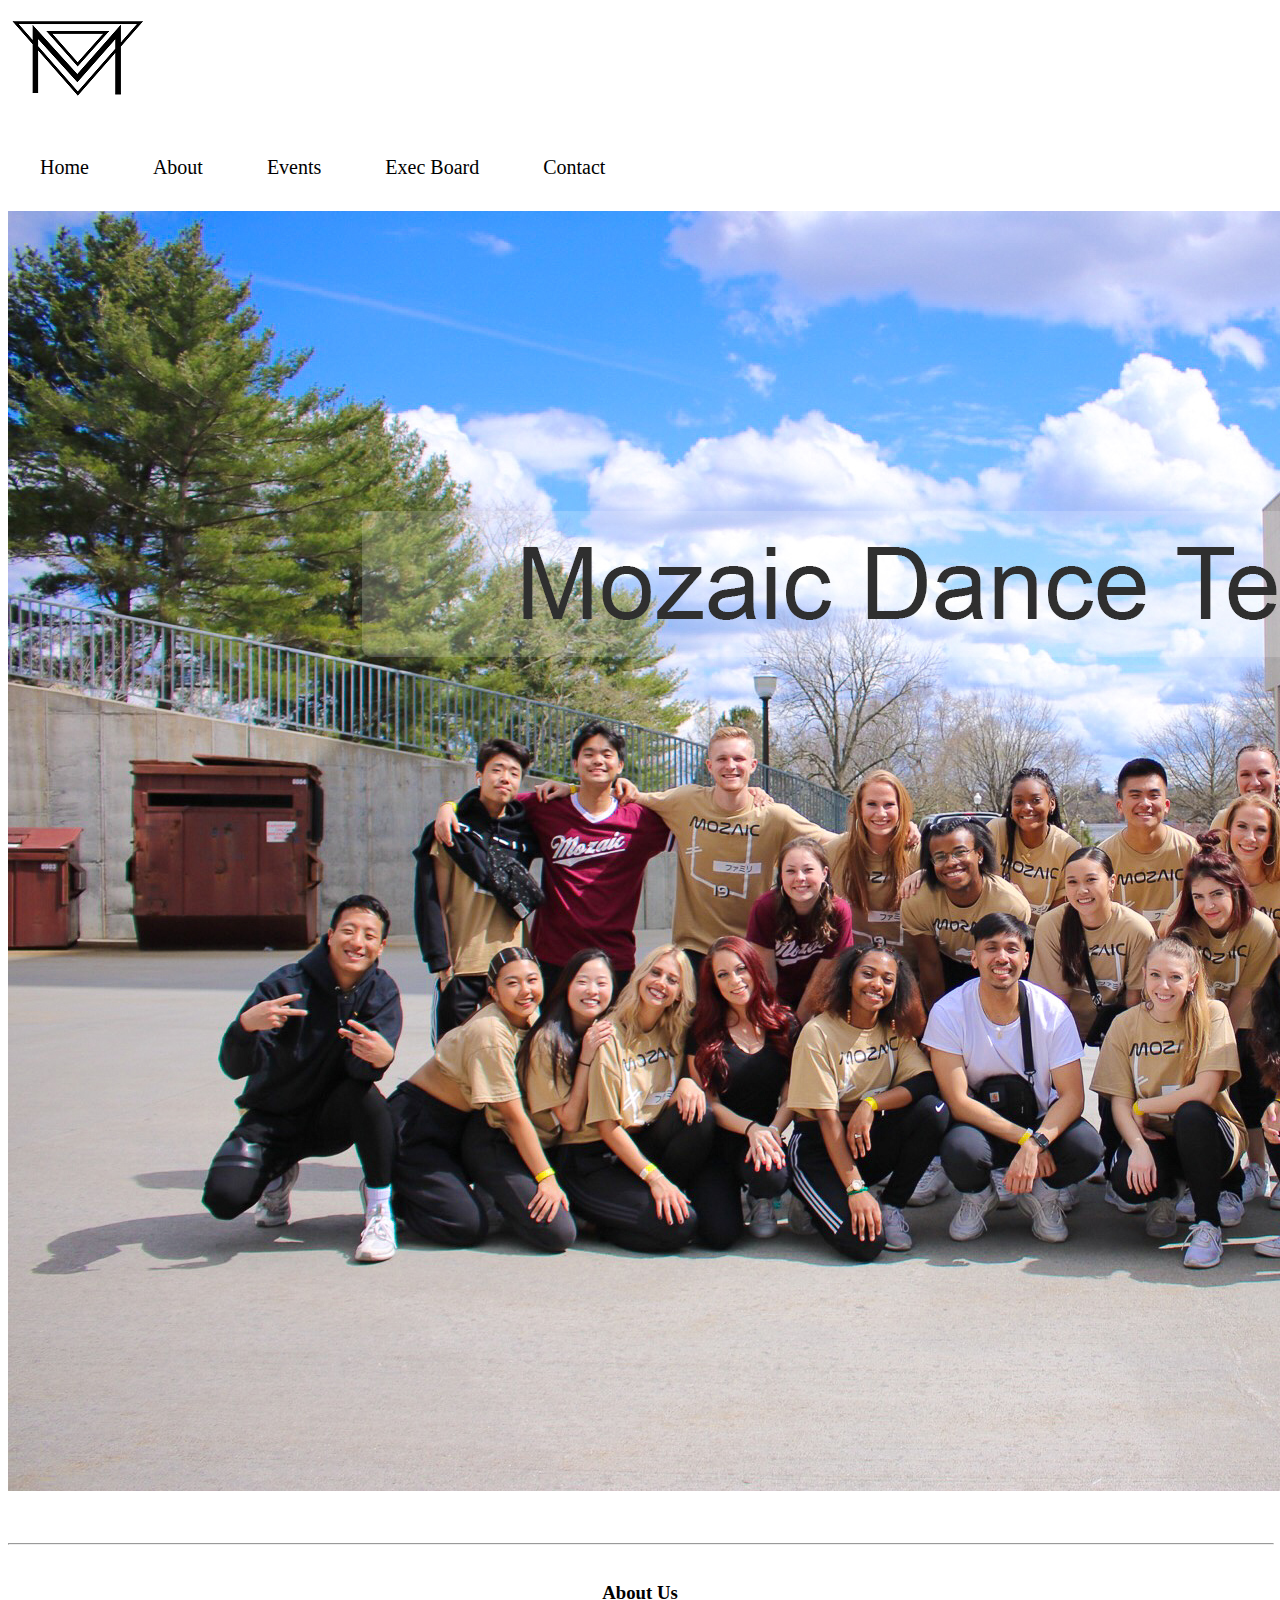
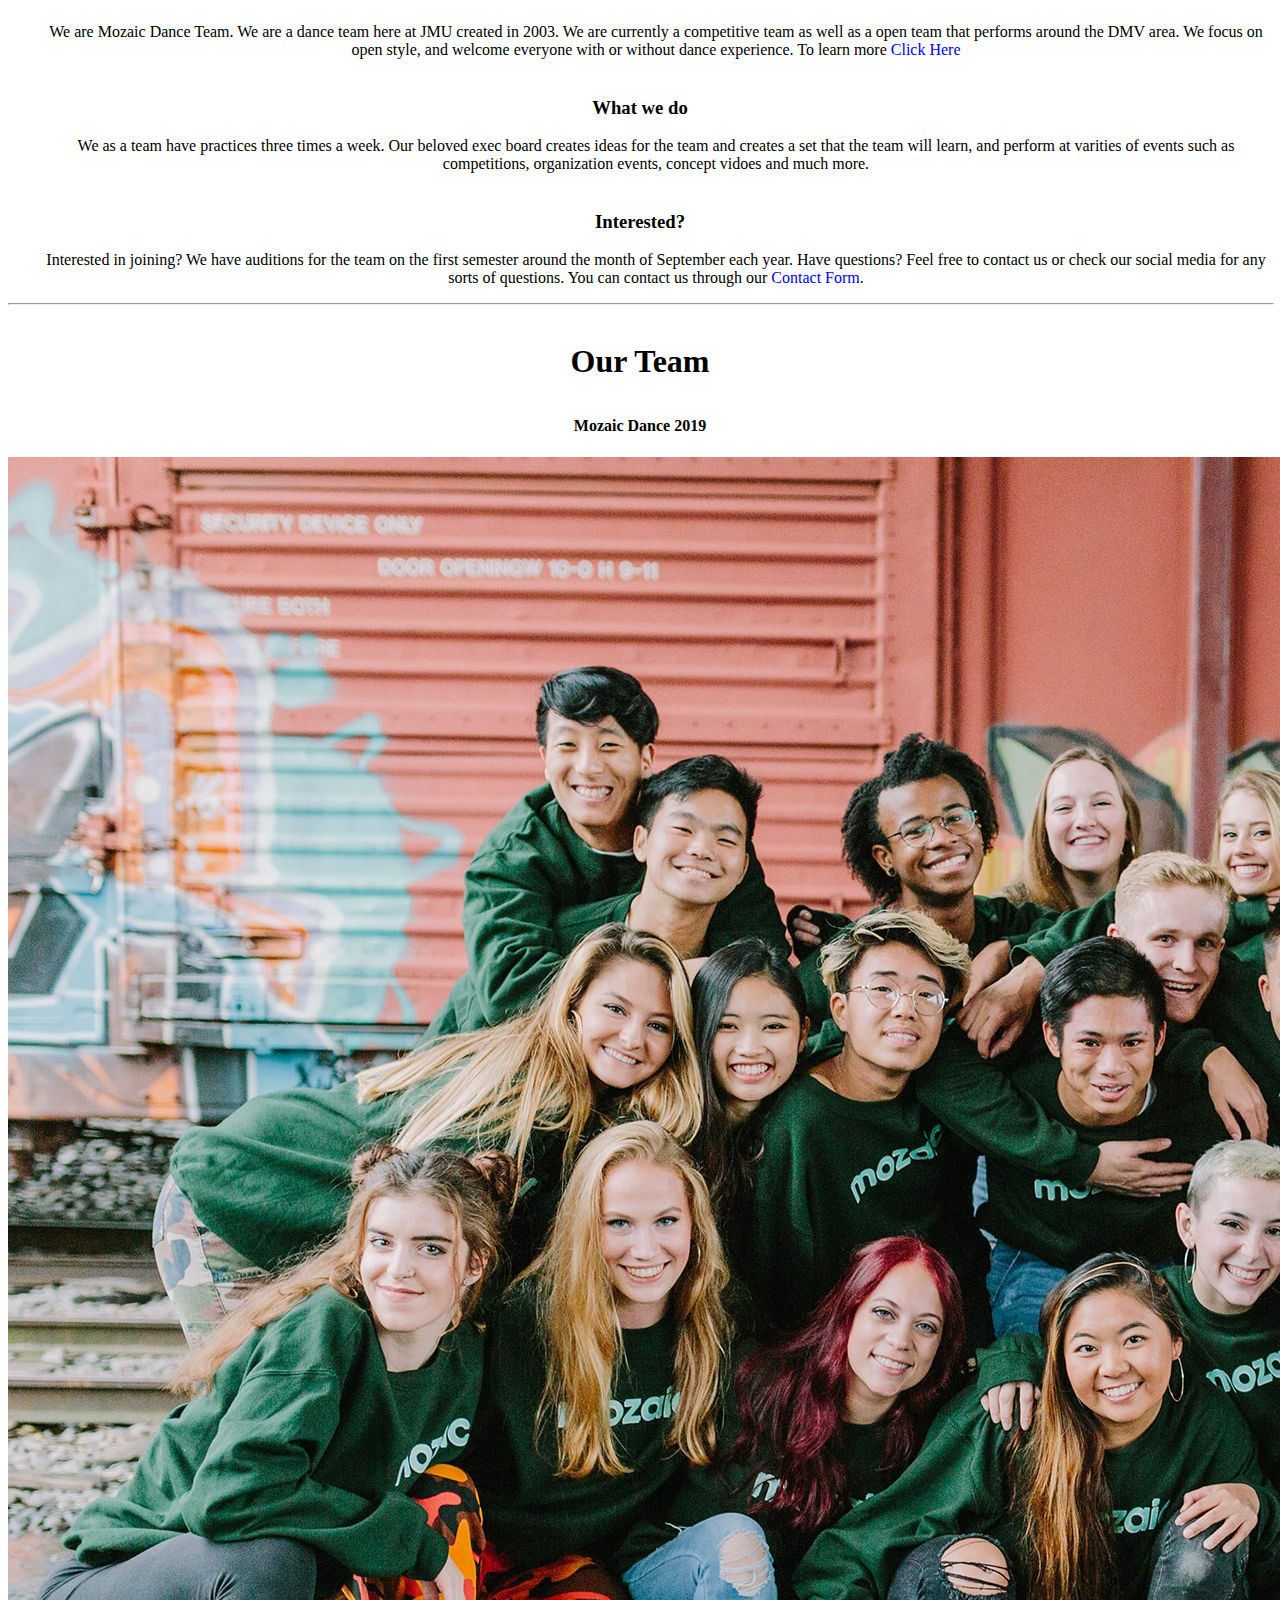
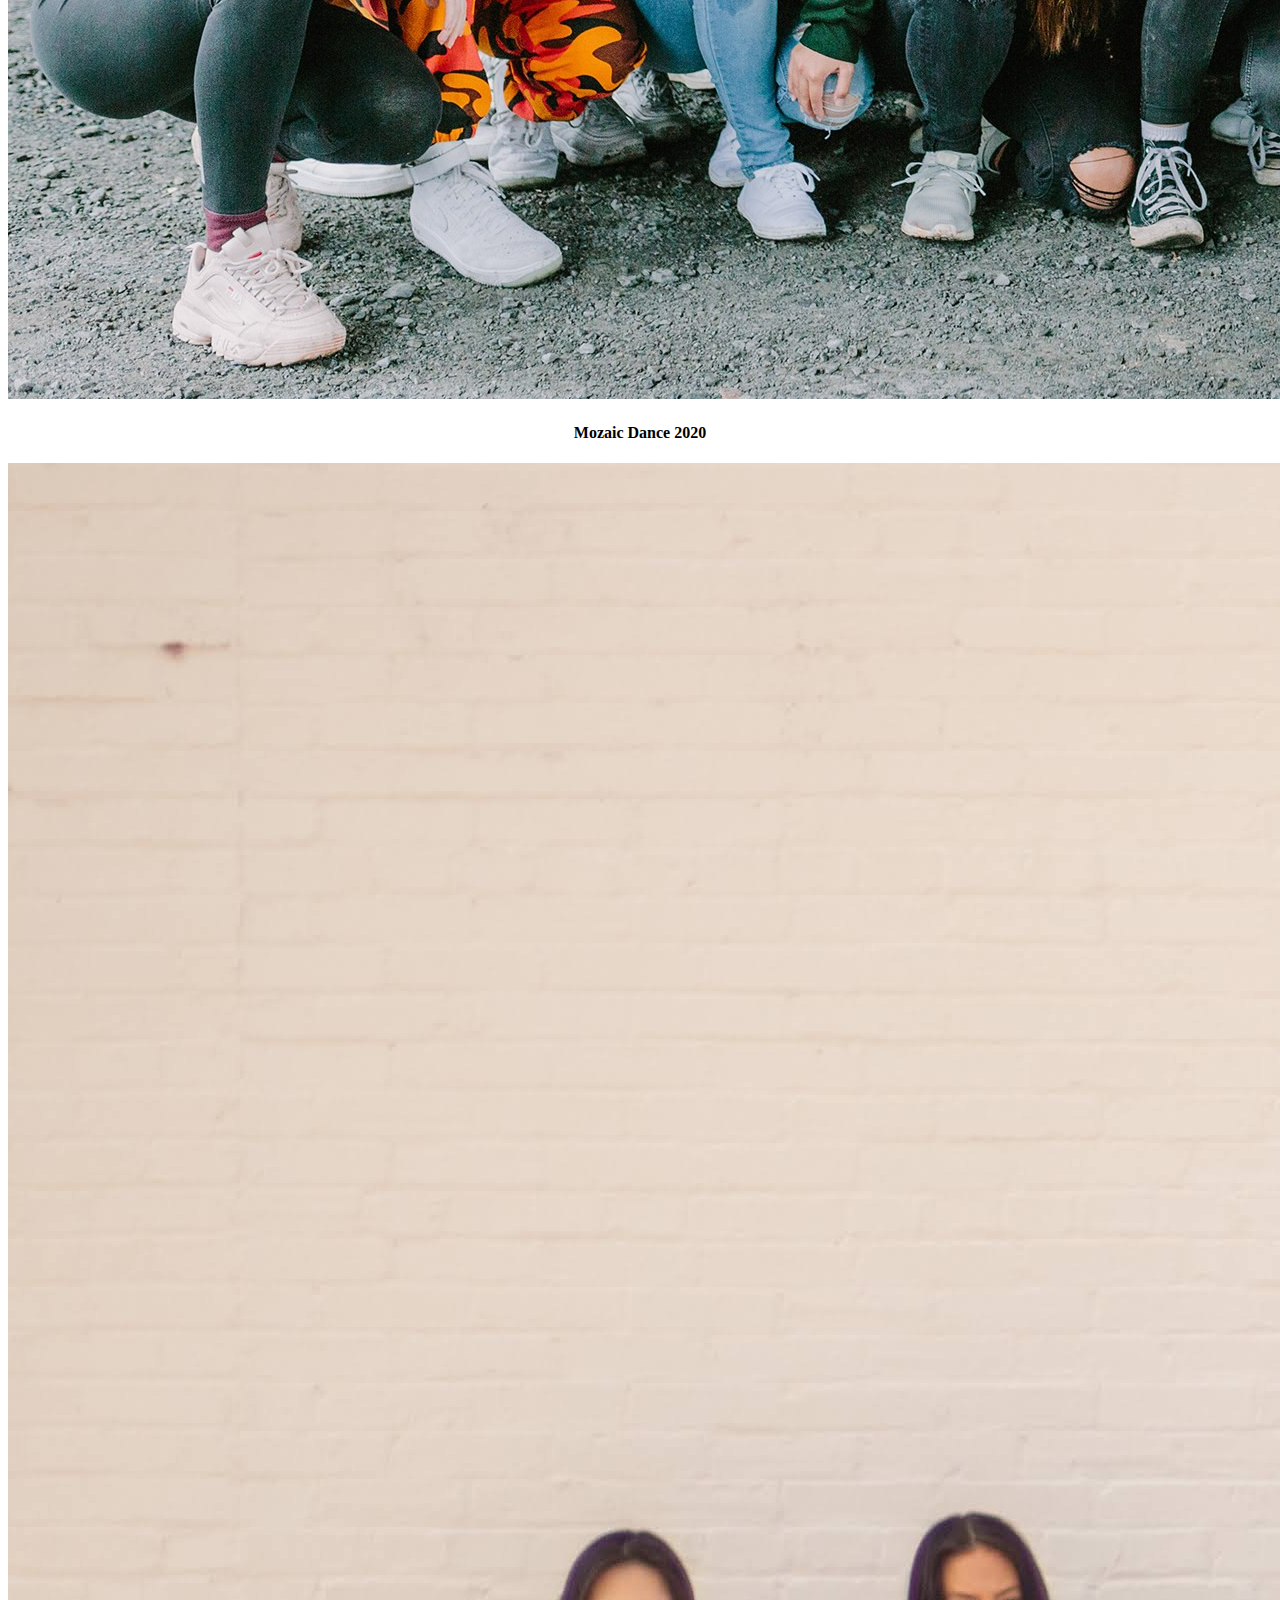
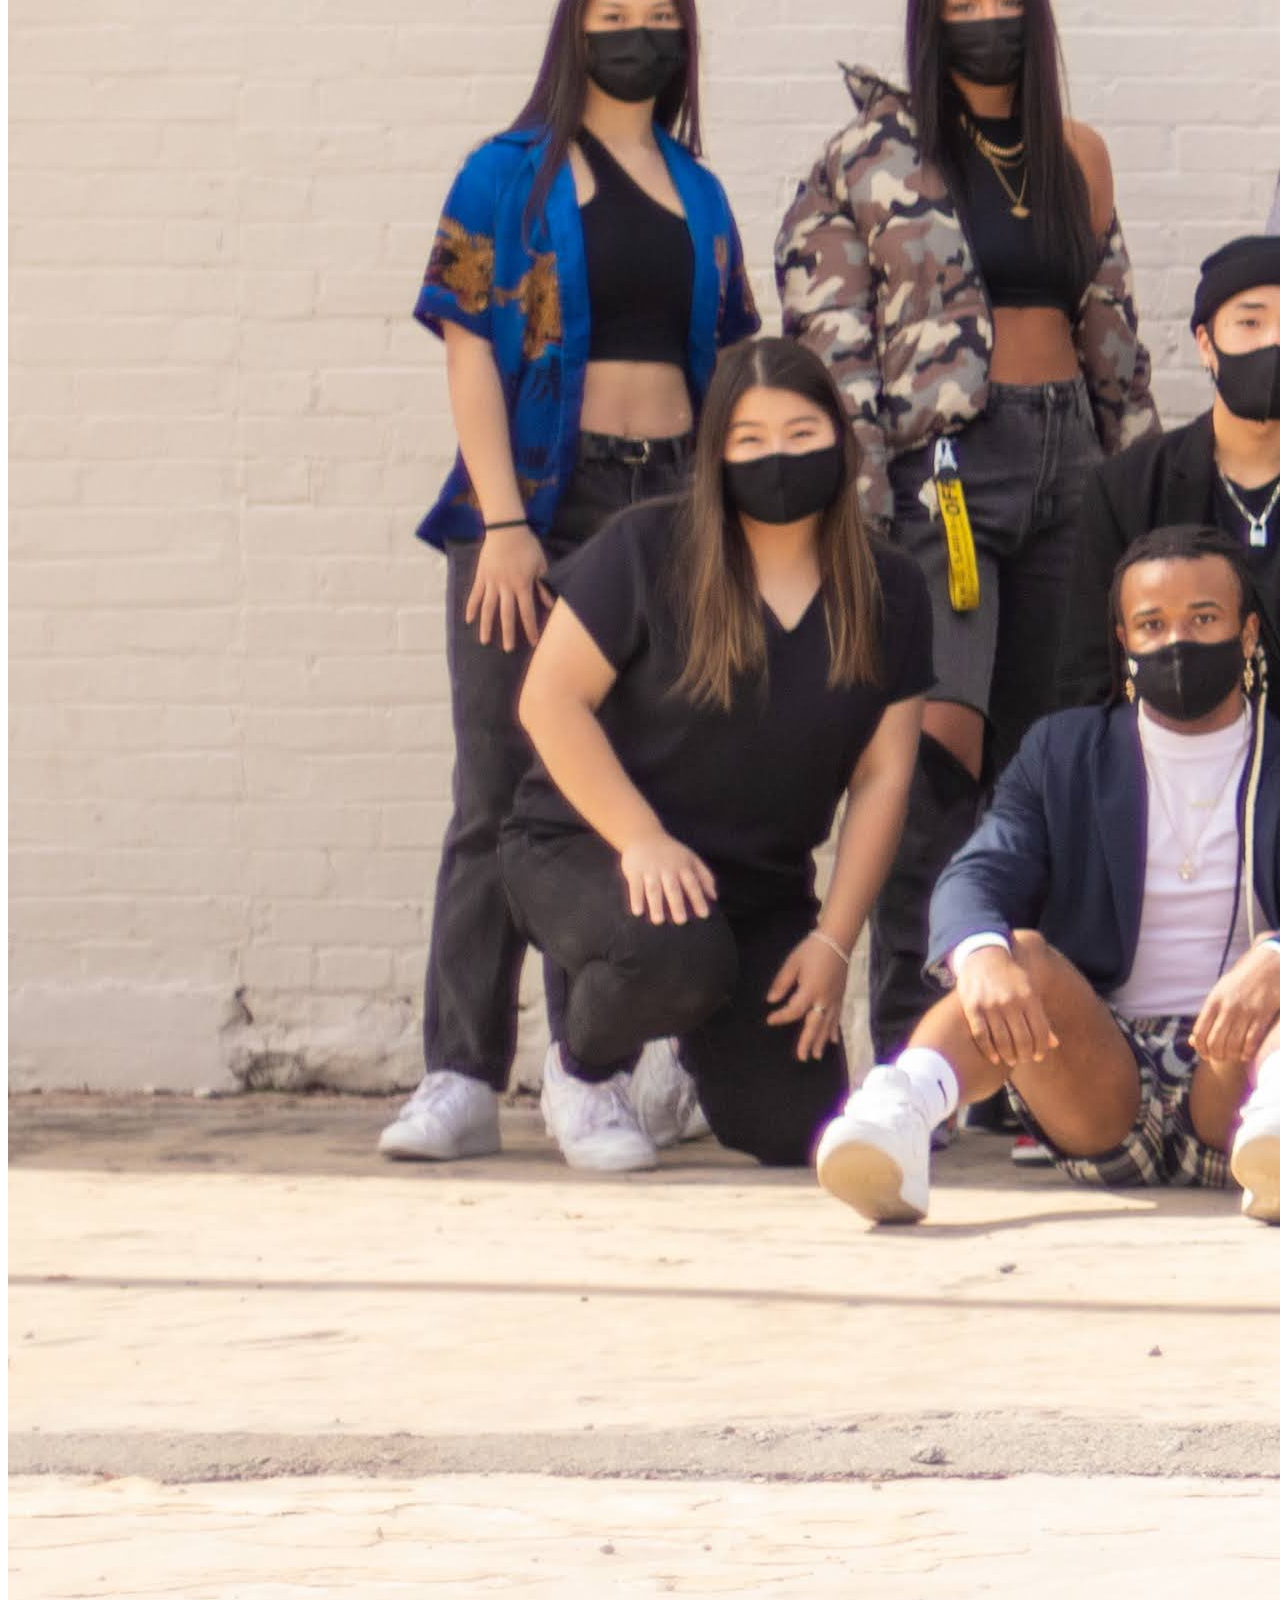
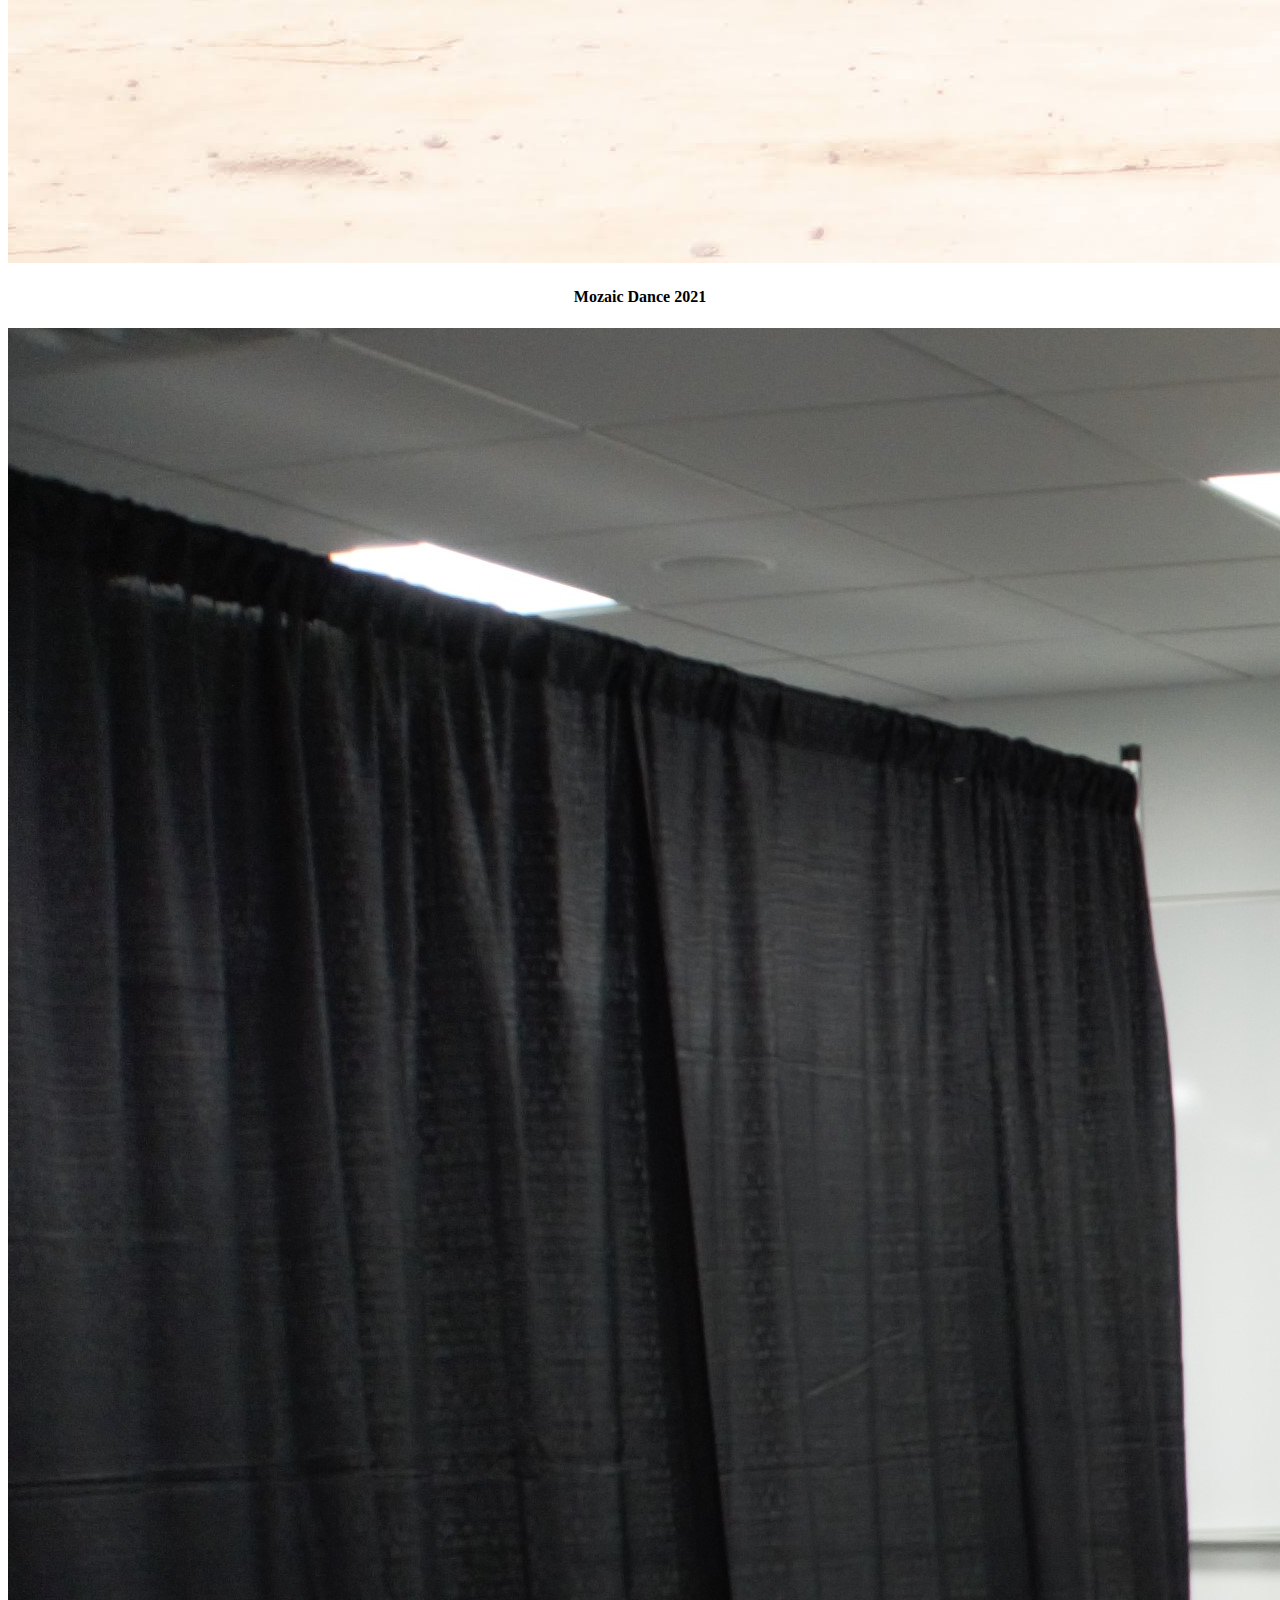
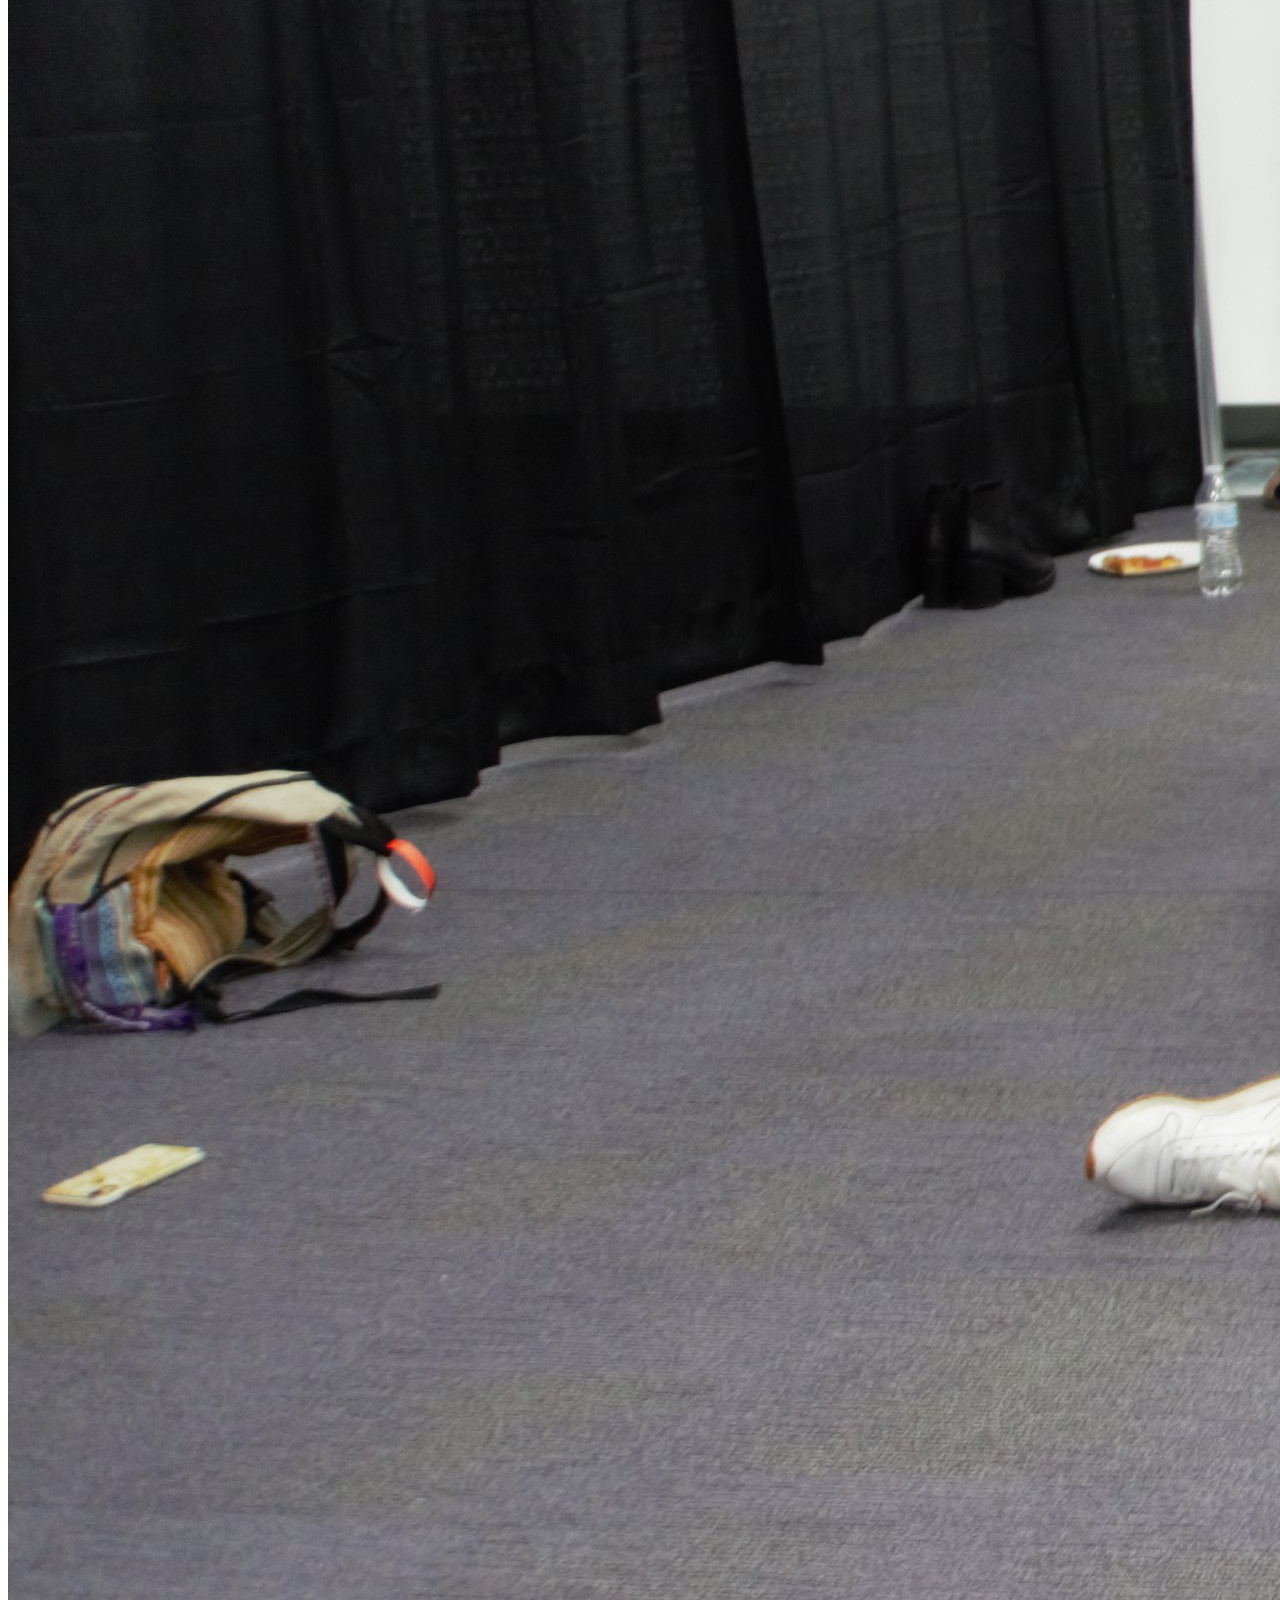
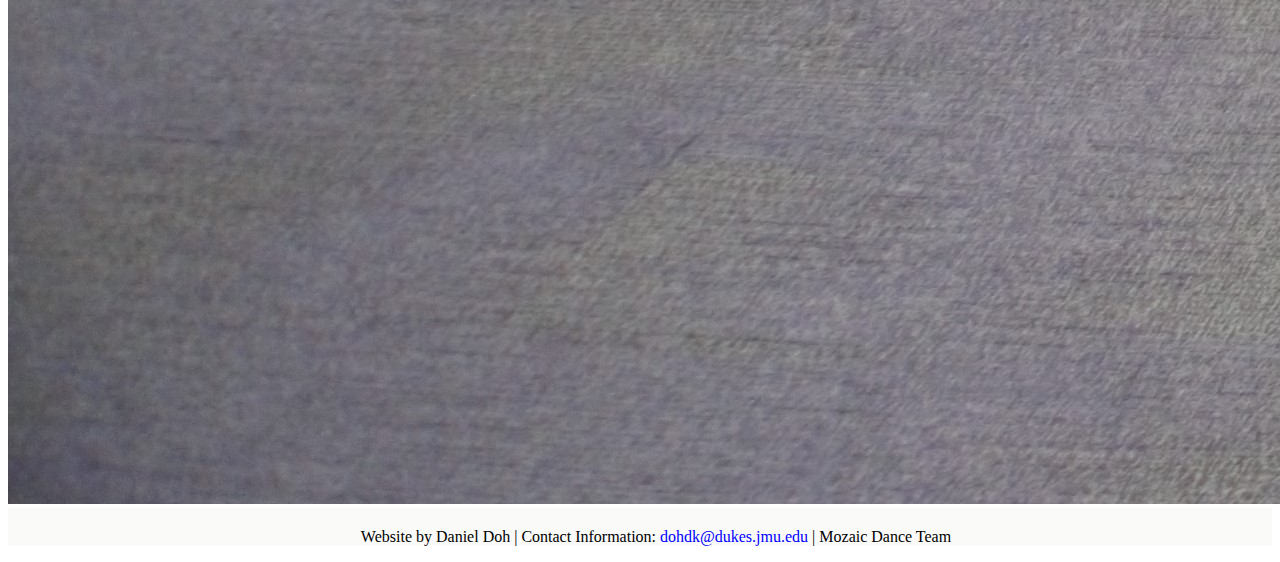
<file: index.html>
<!doctype html>
<html lang="en">
	<head>
		<meta charset="UTF-8">
		<meta name="description" content="Home page about Mozaic Dance Team">
	  <meta name="author" content="Daniel Doh">
		<meta name="viewport" content="width=device-width, initial-scale=1.0">
		<title>Mozaic Dance Team</title>

		<!-- Bootstrap v5.0.0-beta3 -->
		<link href="https://cdn.jsdelivr.net/npm/bootstrap@5.0.0-beta3/dist/css/bootstrap.min.css" rel="stylesheet" integrity="sha384-eOJMYsd53ii+scO/bJGFsiCZc+5NDVN2yr8+0RDqr0Ql0h+rP48ckxlpbzKgwra6" crossorigin="anonymous">
    	<script src="https://cdn.jsdelivr.net/npm/bootstrap@5.0.0-beta3/dist/js/bootstrap.bundle.min.js" integrity="sha384-JEW9xMcG8R+pH31jmWH6WWP0WintQrMb4s7ZOdauHnUtxwoG2vI5DkLtS3qm9Ekf" crossorigin="anonymous"></script>
		<link href="custom.css" rel="stylesheet" type="text/css" media="screen">
    <link rel="stylesheet" href="https://use.fontawesome.com/releases/v5.4.1/css/all.css">
	</head>

	<body>
        <div class="container">
            <header class="row">
                <div class="col-md-3">
                    <img id="logo" src="images/logo-1.png" alt="mozaic logo">
                </div> <!--end logo-->

                <nav class="col-md-9">
                    <ul class="nav justify-content-center">
                        <li class="nav-item">
                          <a class="nav-link active" aria-current="page" href="index.html">Home</a>
                        </li>
                        <li class="nav-item">
                            <a class="nav-link" href="about.html">About</a>
                          </li>
                        <li class="nav-item">
                          <a class="nav-link" href="events.html">Events</a>
                        </li>
                        <li class="nav-item">
                          <a class="nav-link" href="exec.html">Exec Board</a>
                        </li>
                        <li class="nav-item">
                          <a class="nav-link" href="contact.html" >Contact</a>
                        </li>
                      </ul>
                </nav>
            </header> <!-- end row header -->

            <div class="row">
                <div class="col-md-12">
                    <div class="jumbotron jumbotron-fluid">
                        <div class="container">
                         <img class="img-fluid" id="front-image" src="images/momentum-group.jpg" alt="momentum group pic">
                        </div>
                    </div>
                </div> <!--end div hero-->
            </div> <!--end row hero-->
        </div> <!-- end div container -->

        <hr style="width:100%;text-align:left;margin-left:0;margin-top:3em;">

          <div class="row">
            <div class="col-md-4">
              <h3>About Us</h3>
              <p>We are Mozaic Dance Team. We are a dance team here at JMU created in 2003. We are 
                currently a competitive team as well as a open team that performs around the DMV area. 
                We focus on open style, and welcome everyone with or without dance experience.
                To learn more <a href="about.html">Click Here</a></p>
                
            </div><!-- end section 1-->
            <div class="col-md-4">
              <h3>What we do</h3>
              <p>We as a team have practices three times a week. Our beloved exec board creates ideas for the team 
                and creates a set that the team will learn, and perform at varities of events such as competitions,
                organization events, concept vidoes and much more.
              </p>
            </div><!-- end section 2-->
            <div class="col-md-4">
              <h3>Interested?</h3>
              <p>Interested in joining? We have auditions for the team on the first semester around the month of September 
                each year. Have questions? Feel free to contact us or check our social media for any sorts of questions. You can 
                contact us through our <a href="contact.html">Contact Form</a>.
            </div><!-- end section 3-->
          </div> <!--end row 3 sections-->
          <hr style="width:100%;text-align:left;margin-left:0">
          <div class="row">
            <div class="col-md-12">
              <h1>Our Team</h1>
            </div>
          </div>

          <div class="row">
            <div class="col-md-4">
              <h4>Mozaic Dance 2019</h4>
              <img class="img-fluid" id="moz-2019" src="images/moz-2019-1.jpg" alt="mozaic 2019">
            </div>
            <div class="col-md-4">
              <h4>Mozaic Dance 2020</h4>
            <img class="img-fluid" id="moz-2020" src="images/moz-2020.jpg" alt="mozaic 2020">
          </div>
          <div class="col-md-4">
            <h4>Mozaic Dance 2021</h4>
            <img class="img-fluid" id="moz-2021" src="images/moz-2021.jpg" alt="mozaic 2021">
          </div>
          </div>
          <footer class="padding-footer">
            <p>Website by Daniel Doh | Contact Information: <a href="mailto:dohdk@dukes.jmu.edu">dohdk@dukes.jmu.edu</a> | Mozaic Dance Team </p>
        </footer>

<style>
h3 {
    display: block;
    margin-block-start: 2em;
    margin-block-end: 1em;
    margin-inline-start: 0px;
    margin-inline-end: 0px;
    text-align: center;
}

h1 {
  padding-top: .5em;
  padding-bottom: .5em;
}

p {
    padding-left: 2em;
    margin-top: 0;
    margin-bottom: 1rem;
    text-align: center;
}
footer {
    grid-column:1/13;
    background-color: #fafaf9;
}
.padding-footer {
           padding-top: 20px;
           text-align: center;
}

h1 {
    text-align: center;
}

h4 {
    text-align: center;
}
</style>
		
	</body>
</html>
</file>
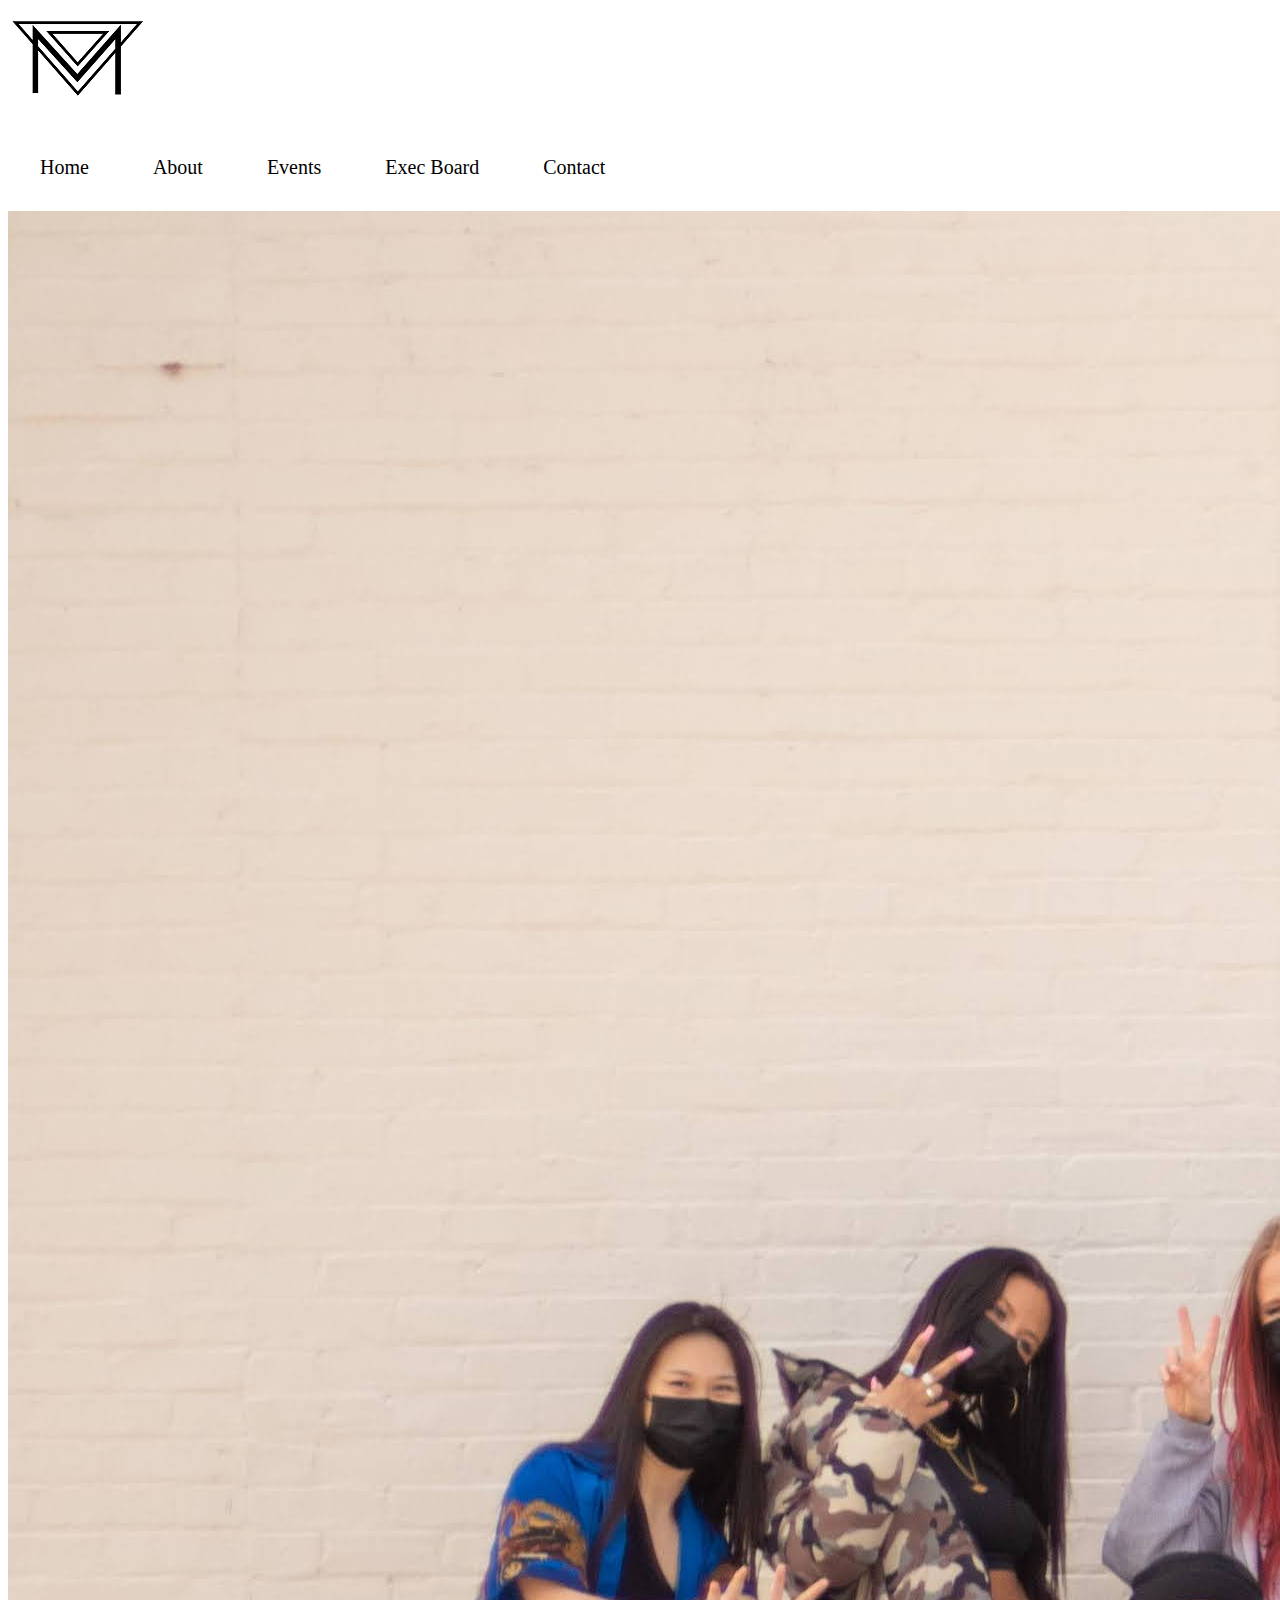
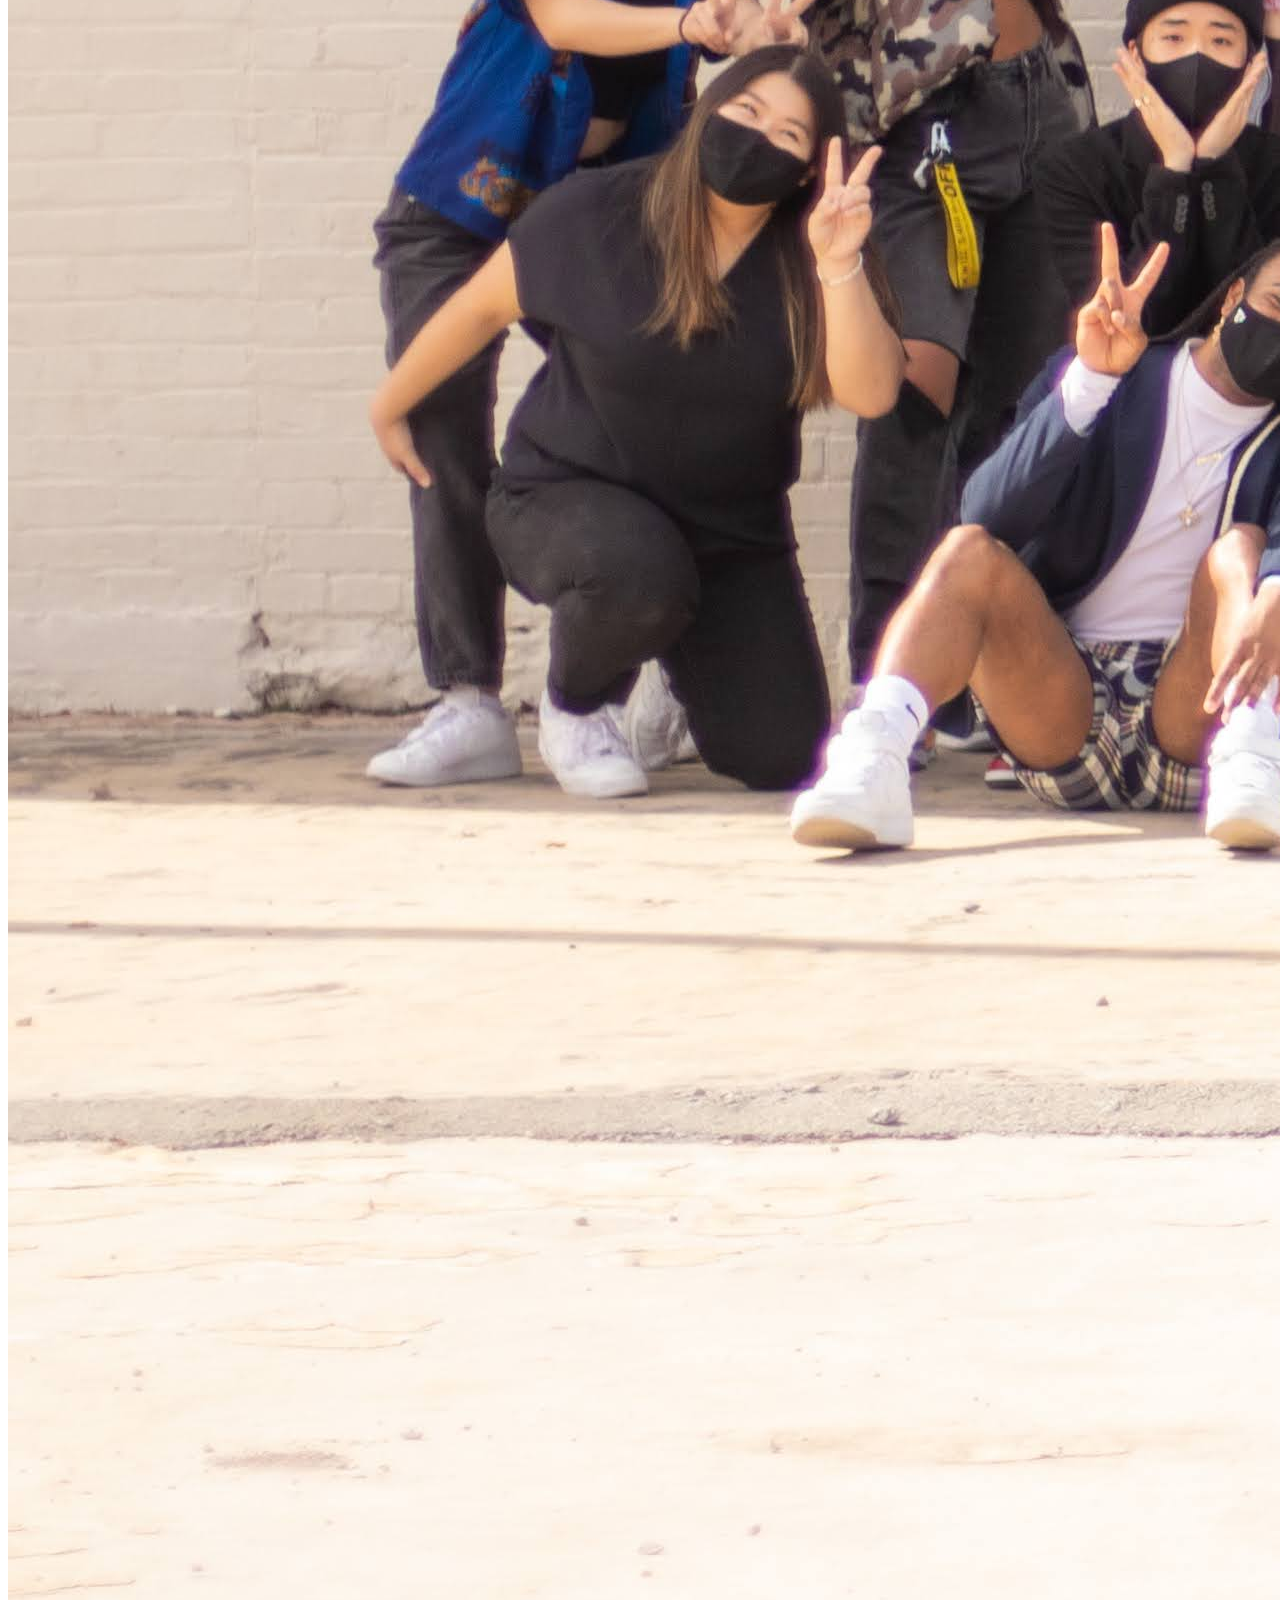
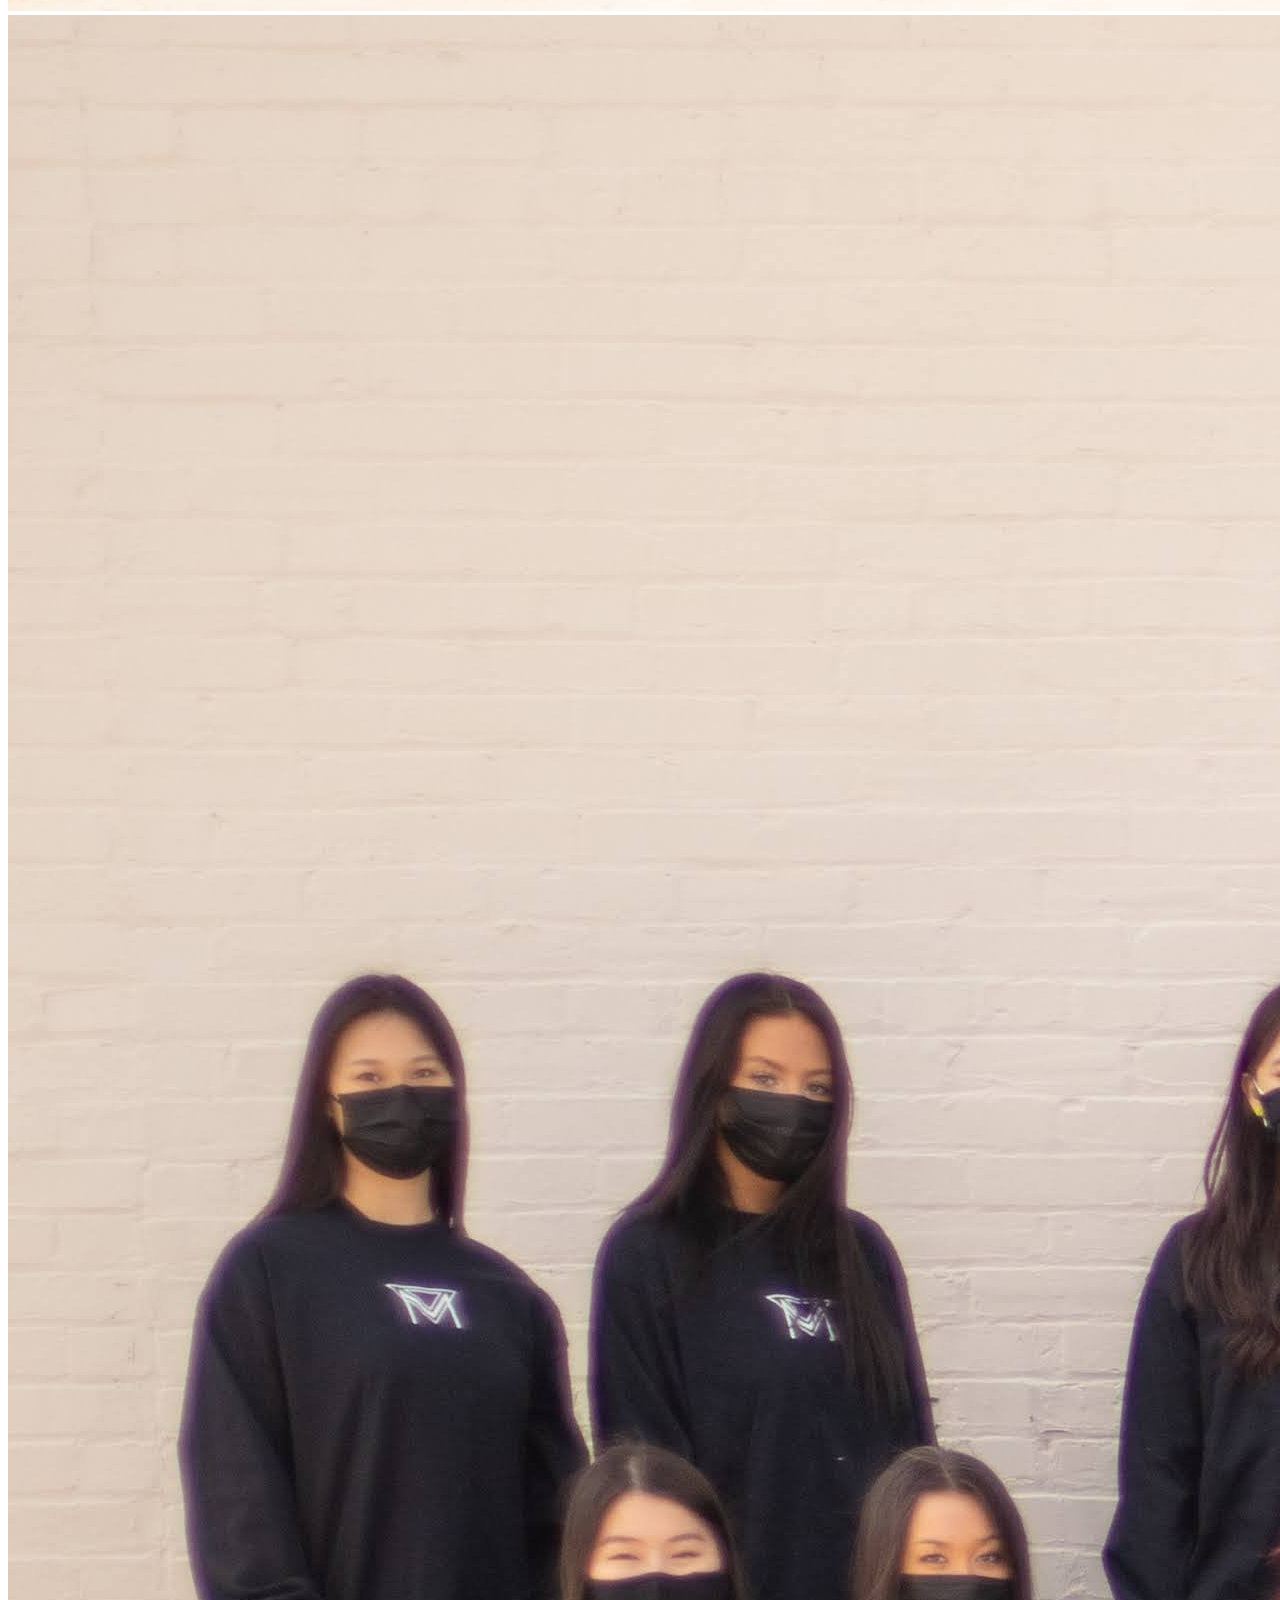
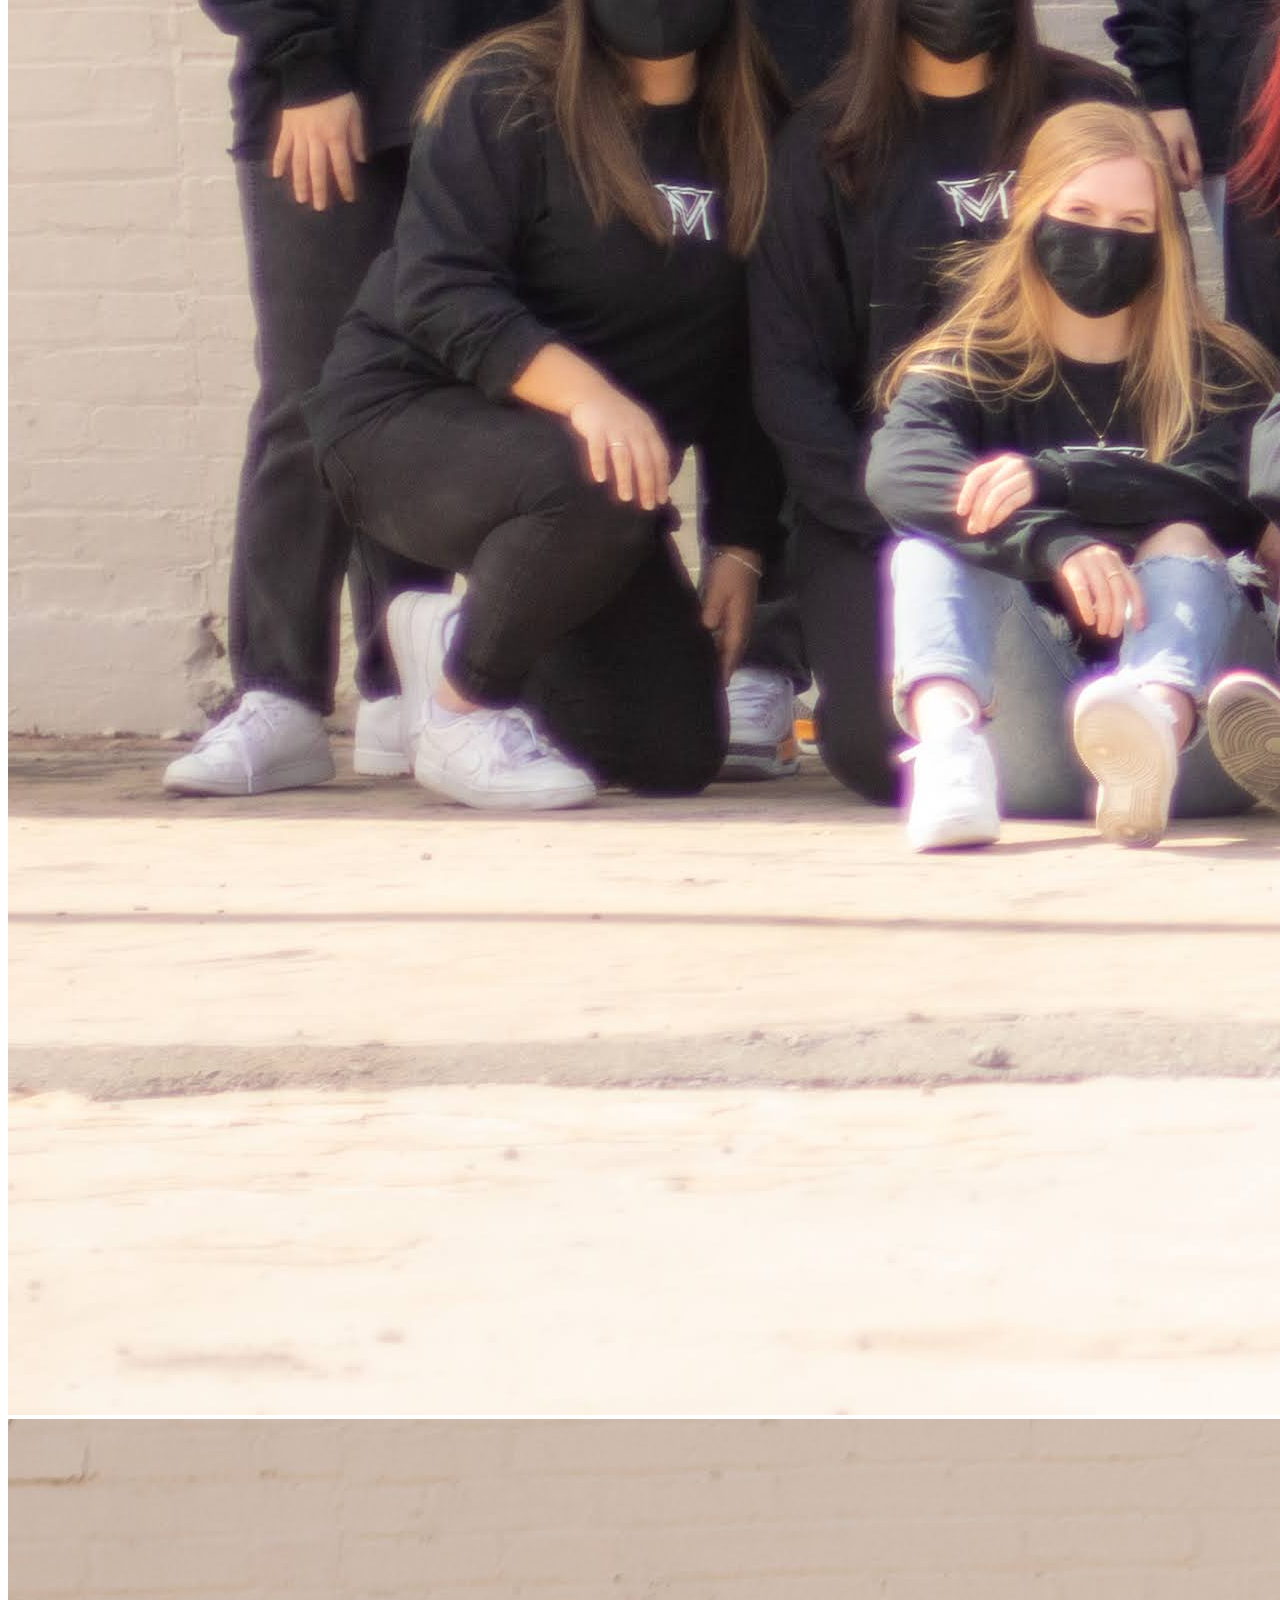
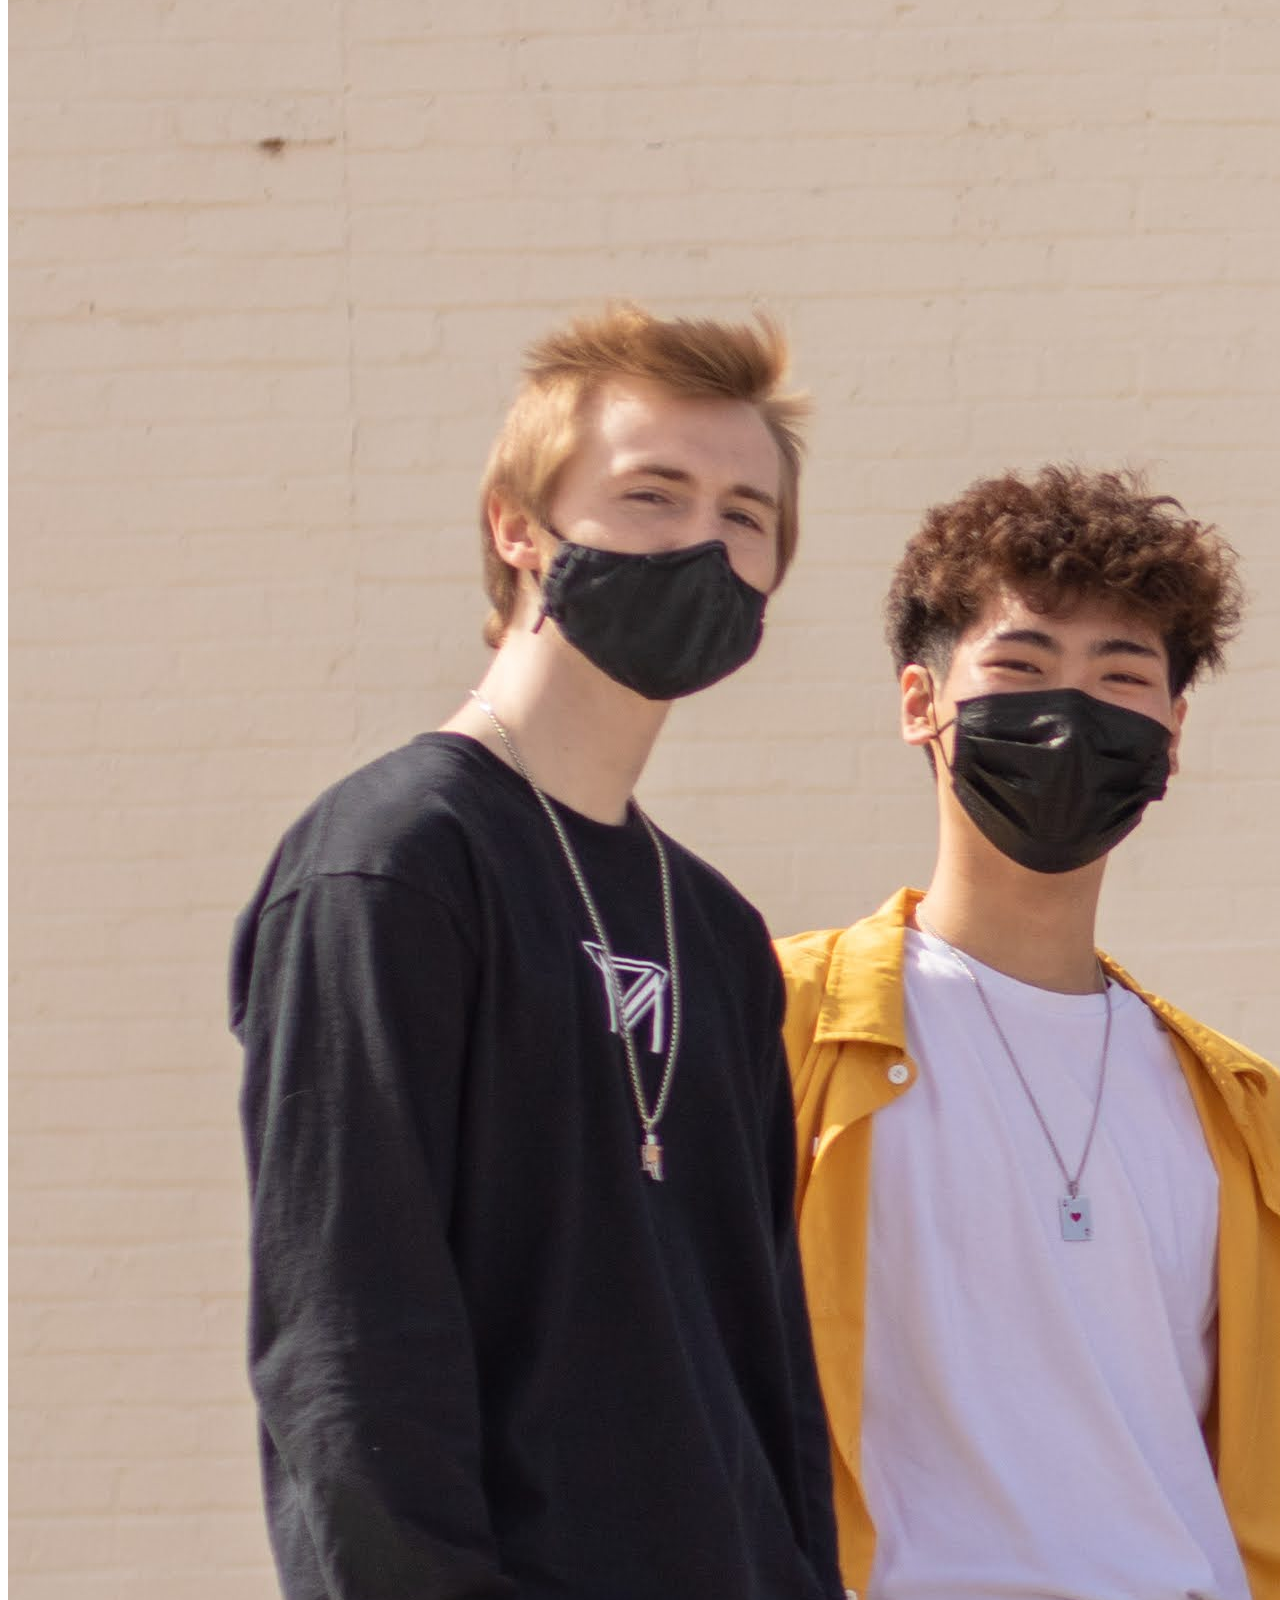
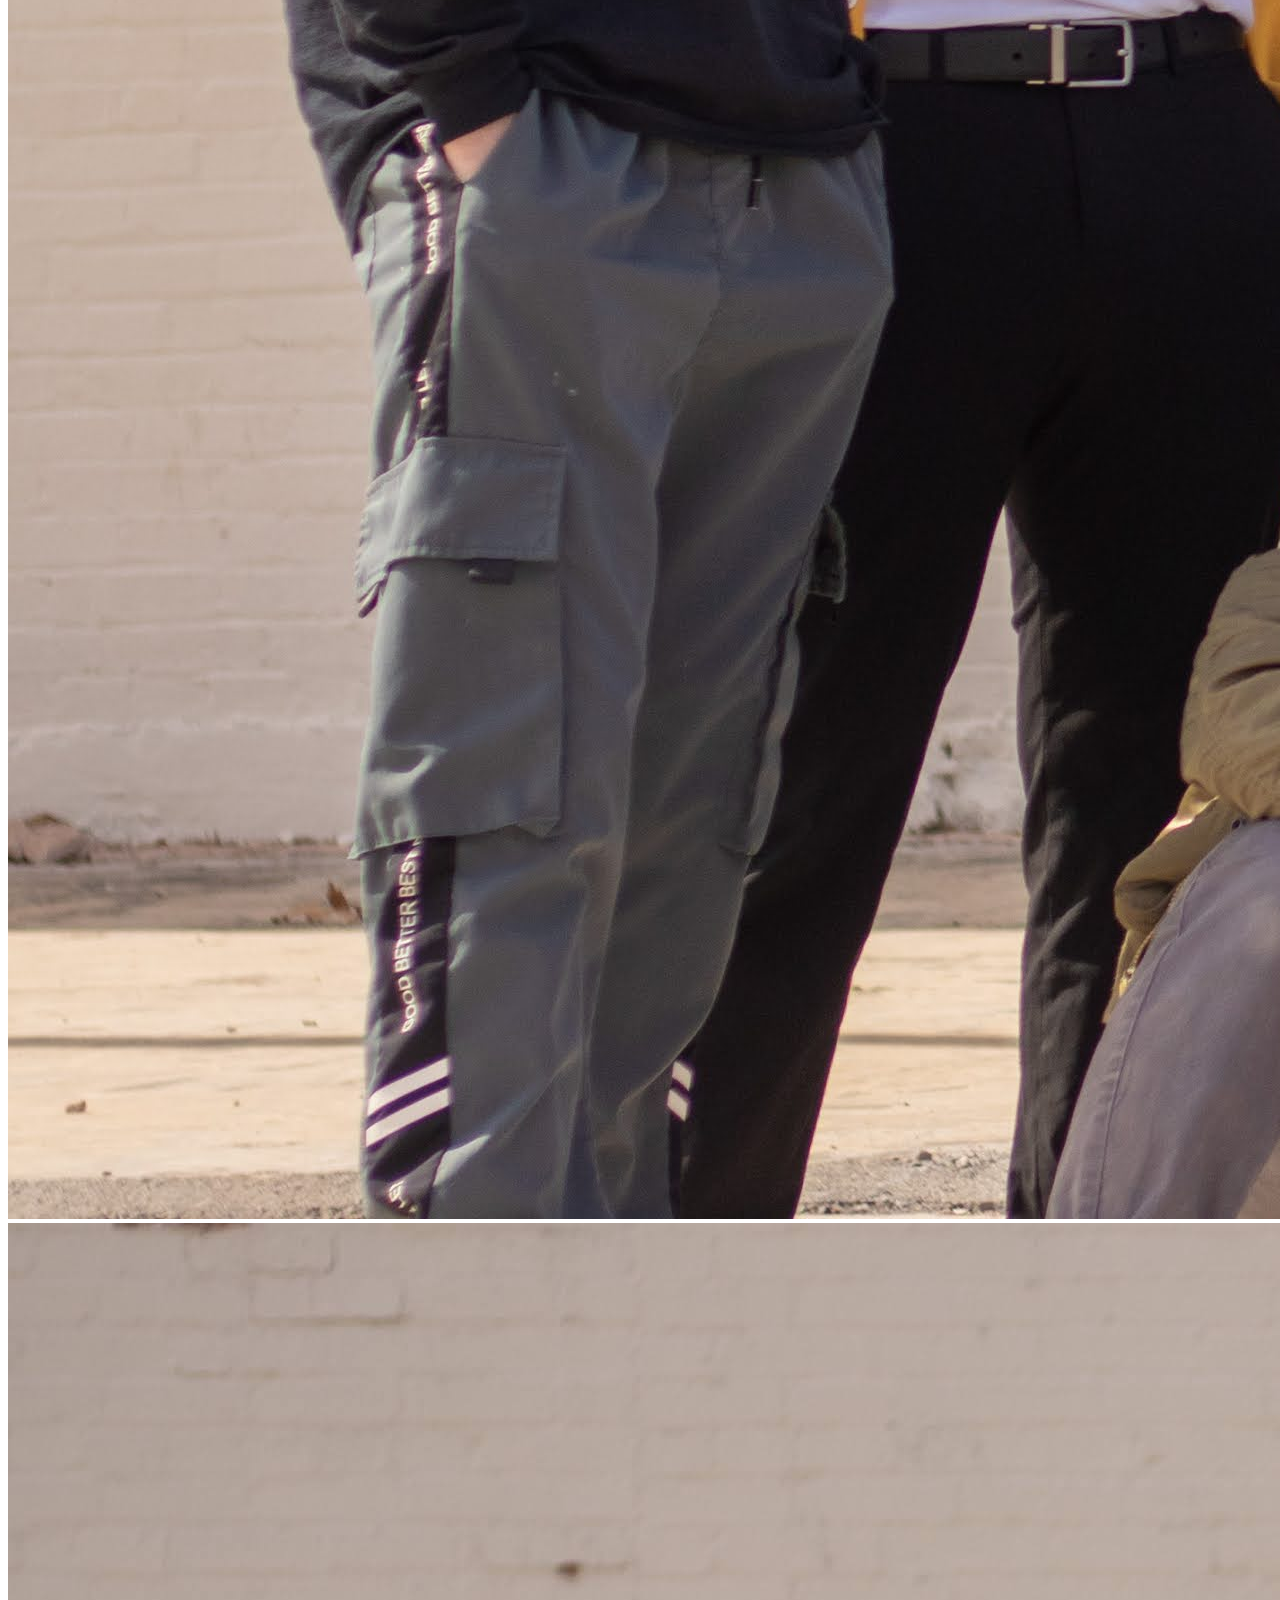
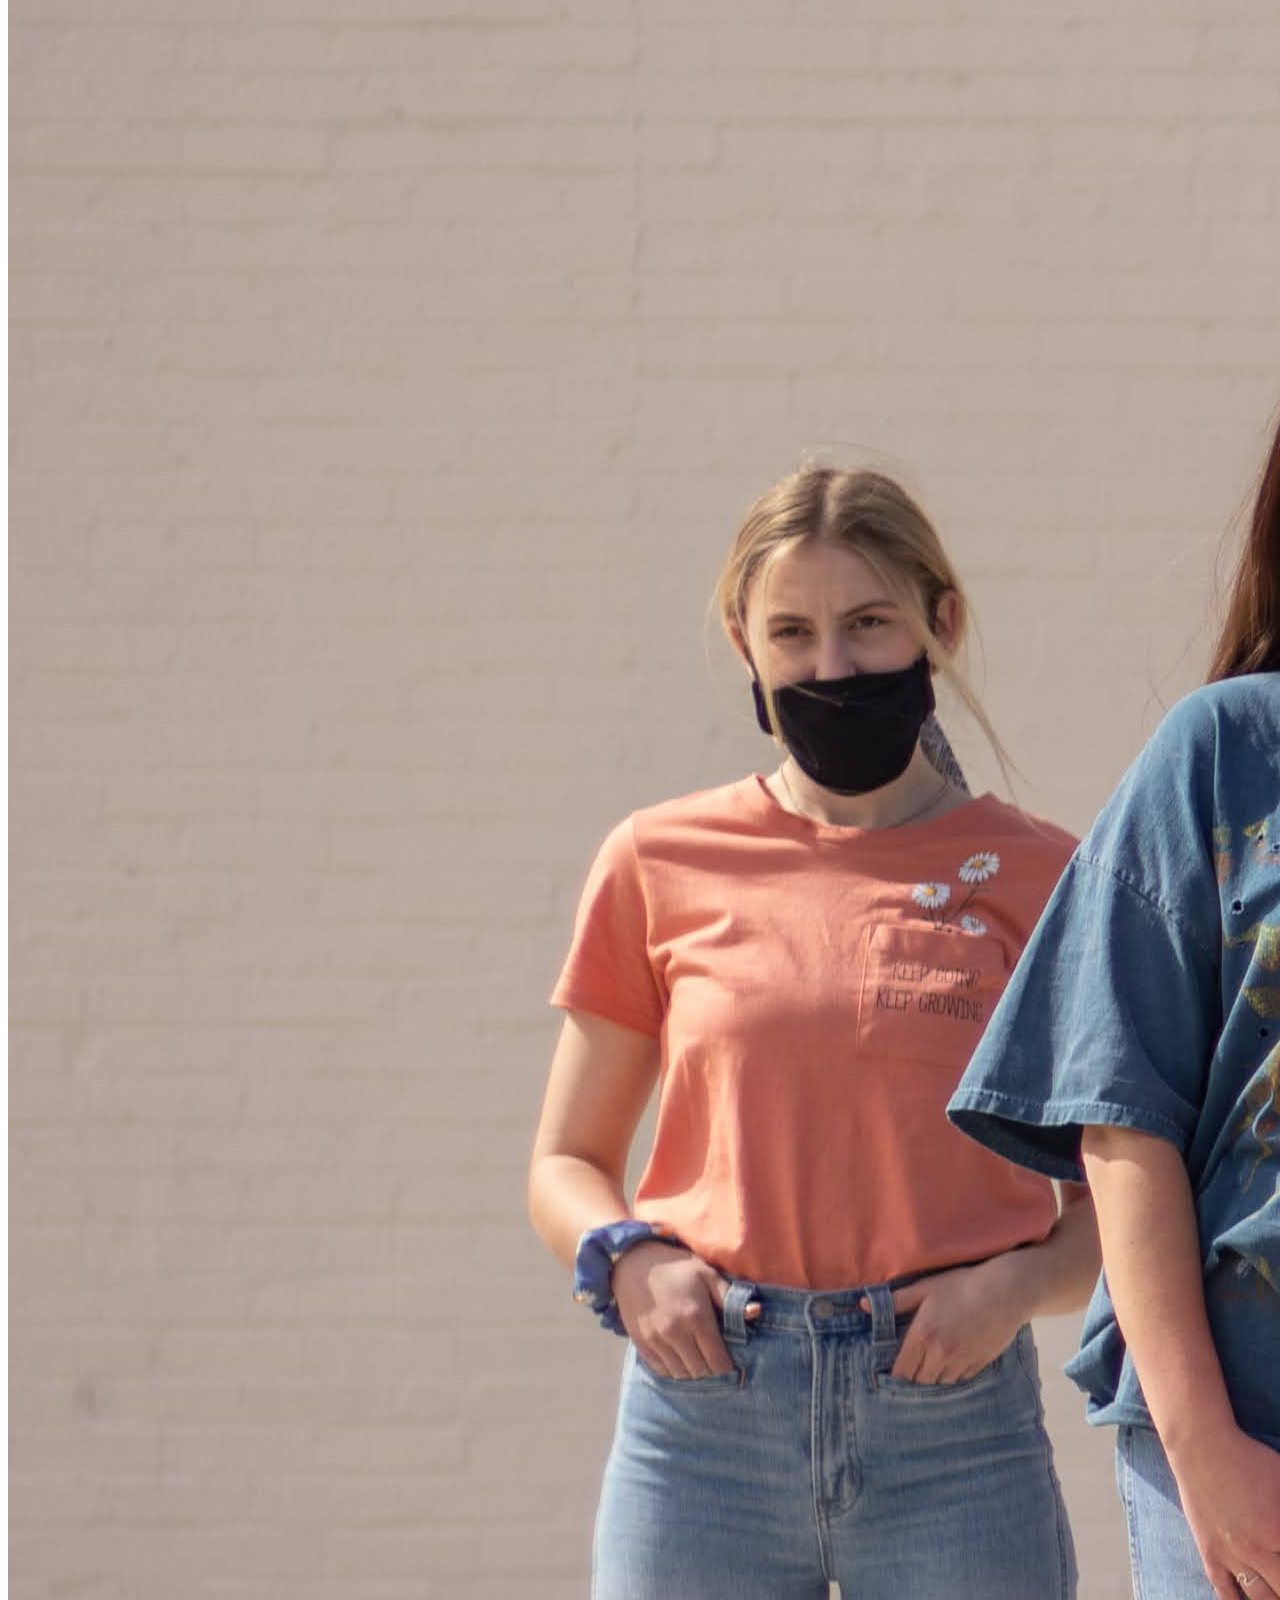
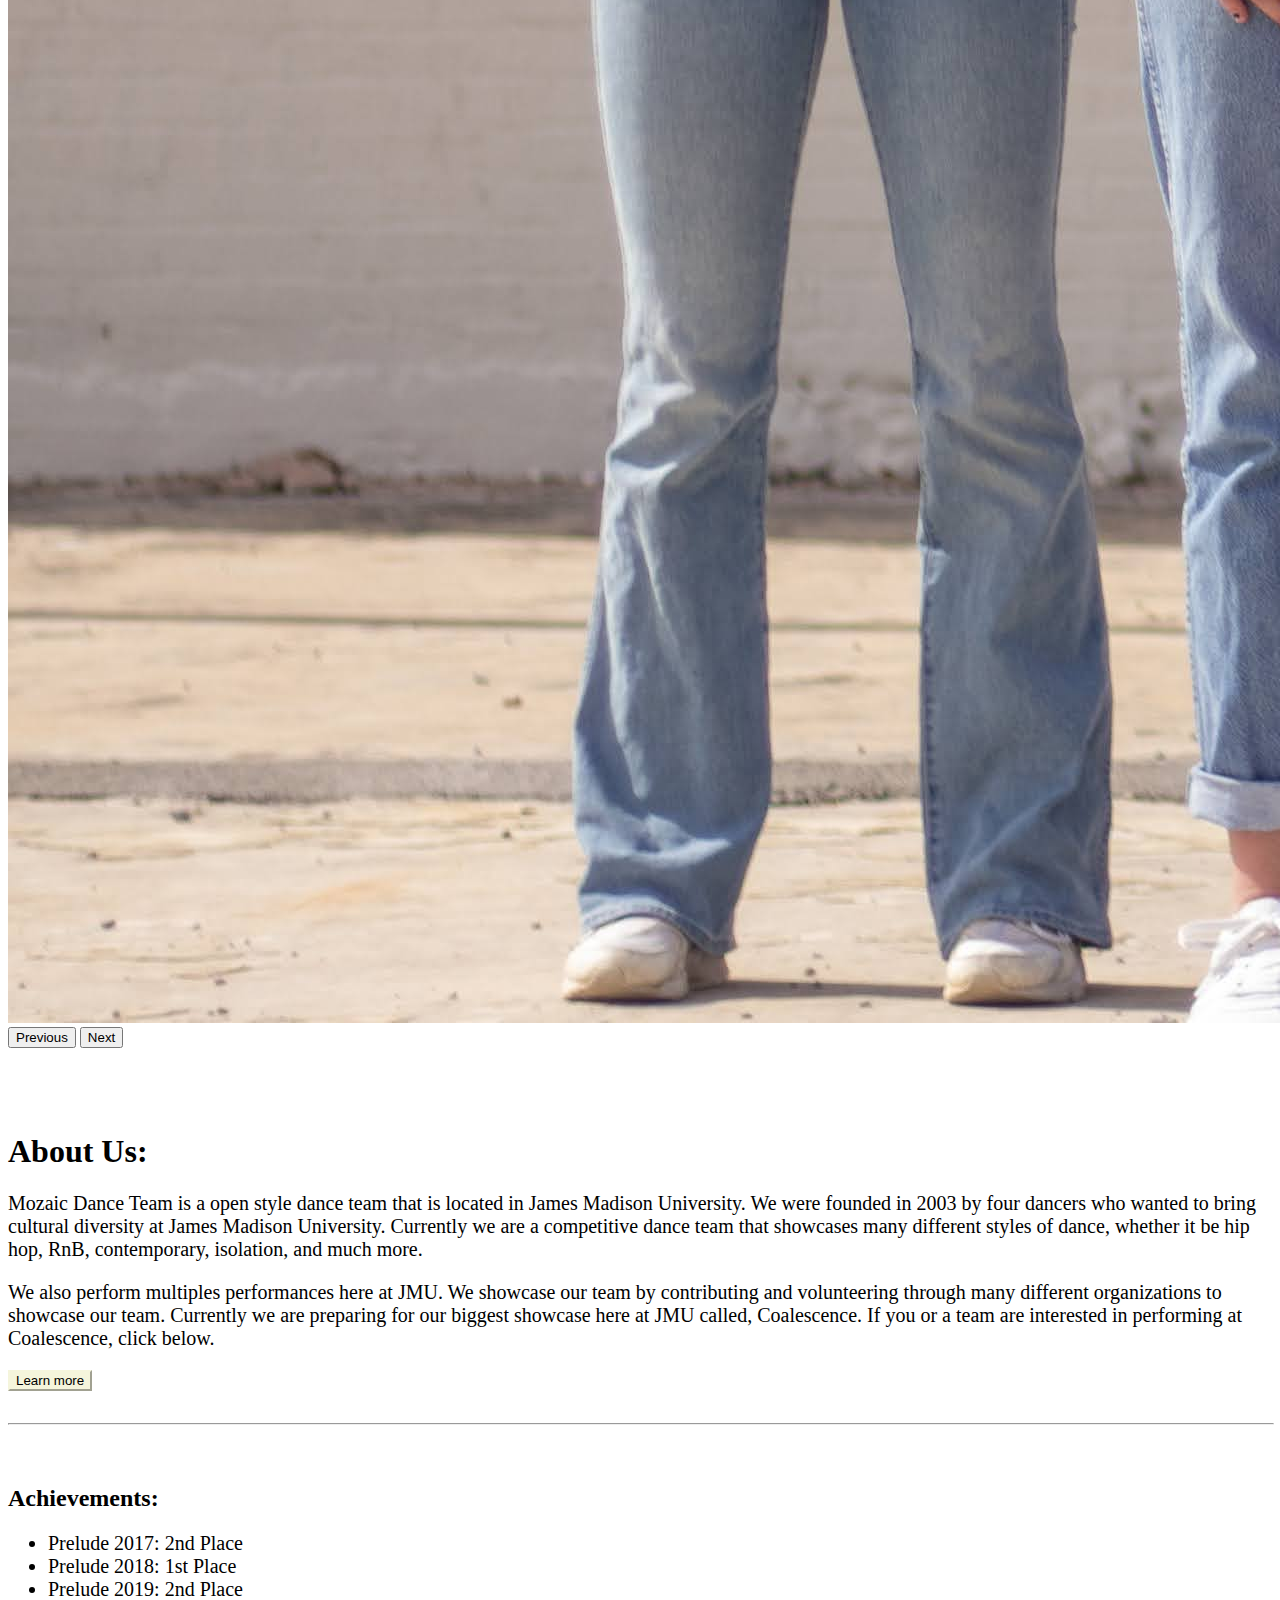
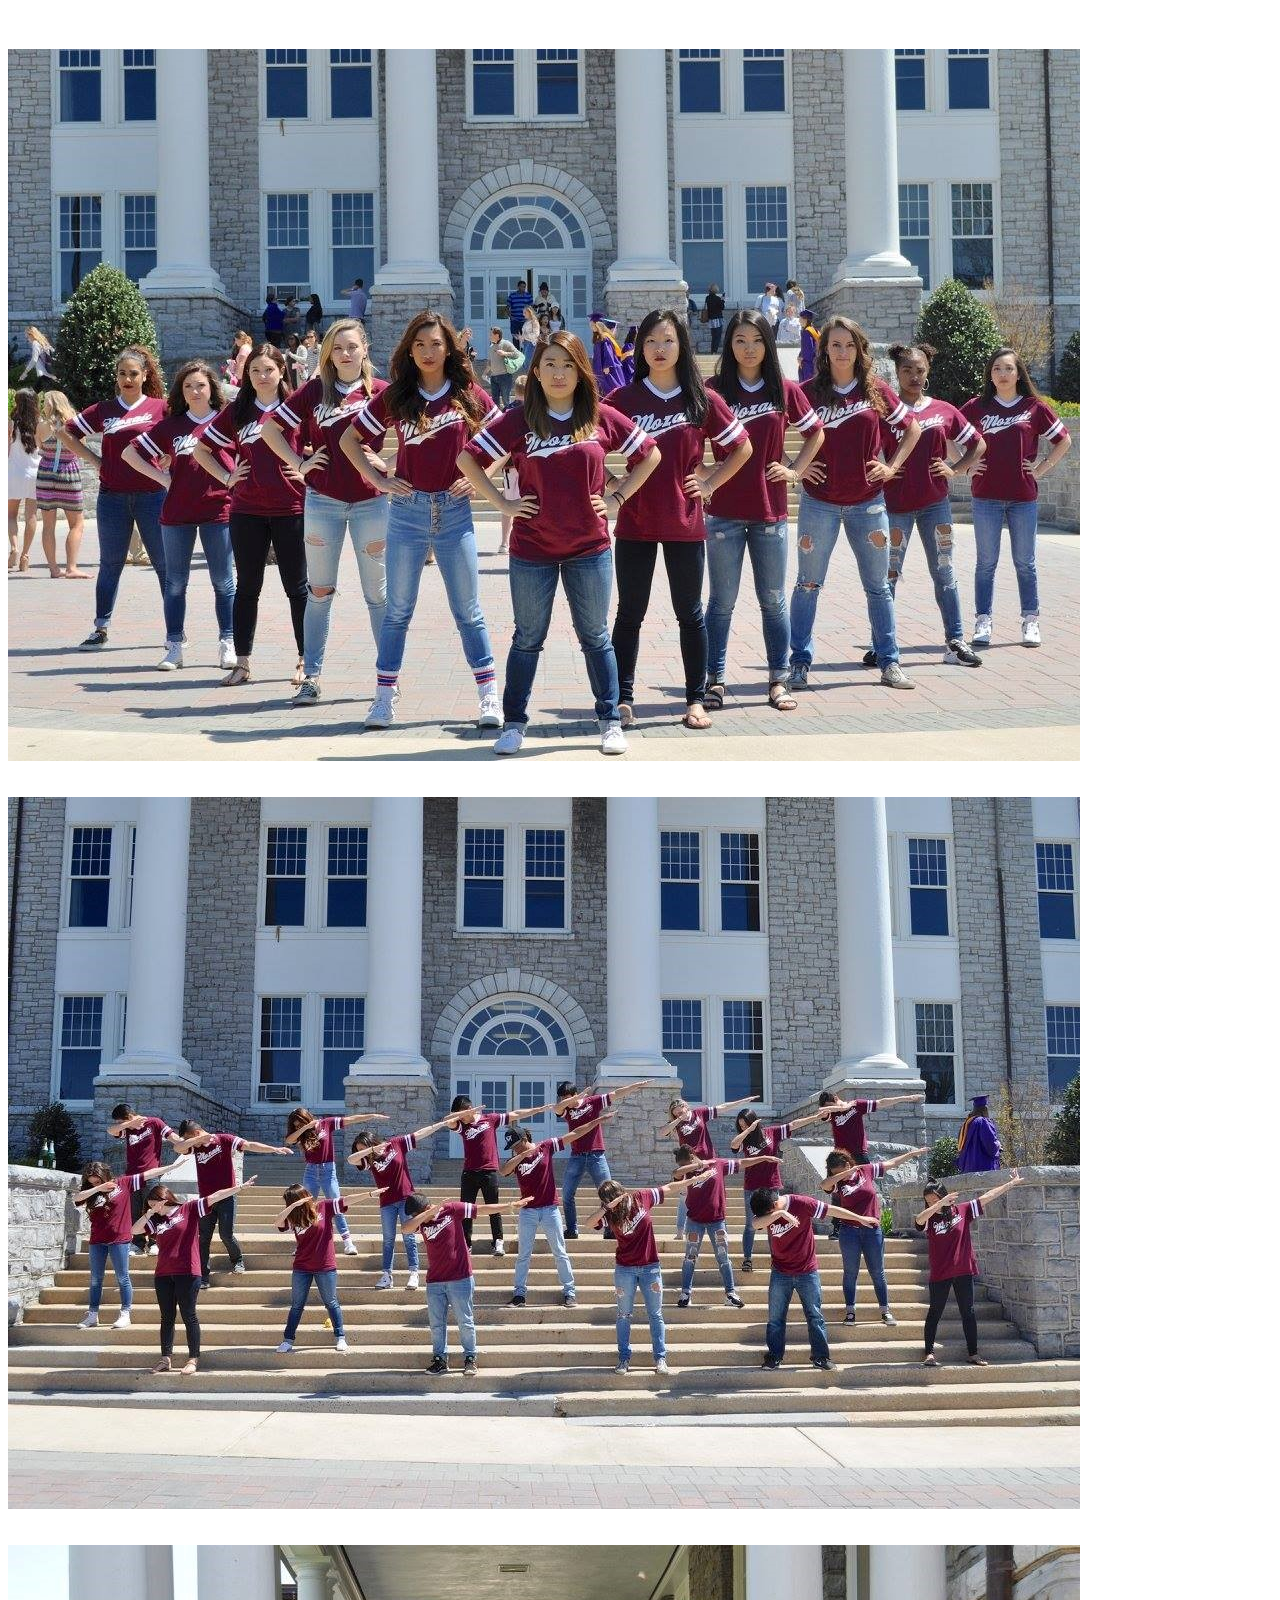
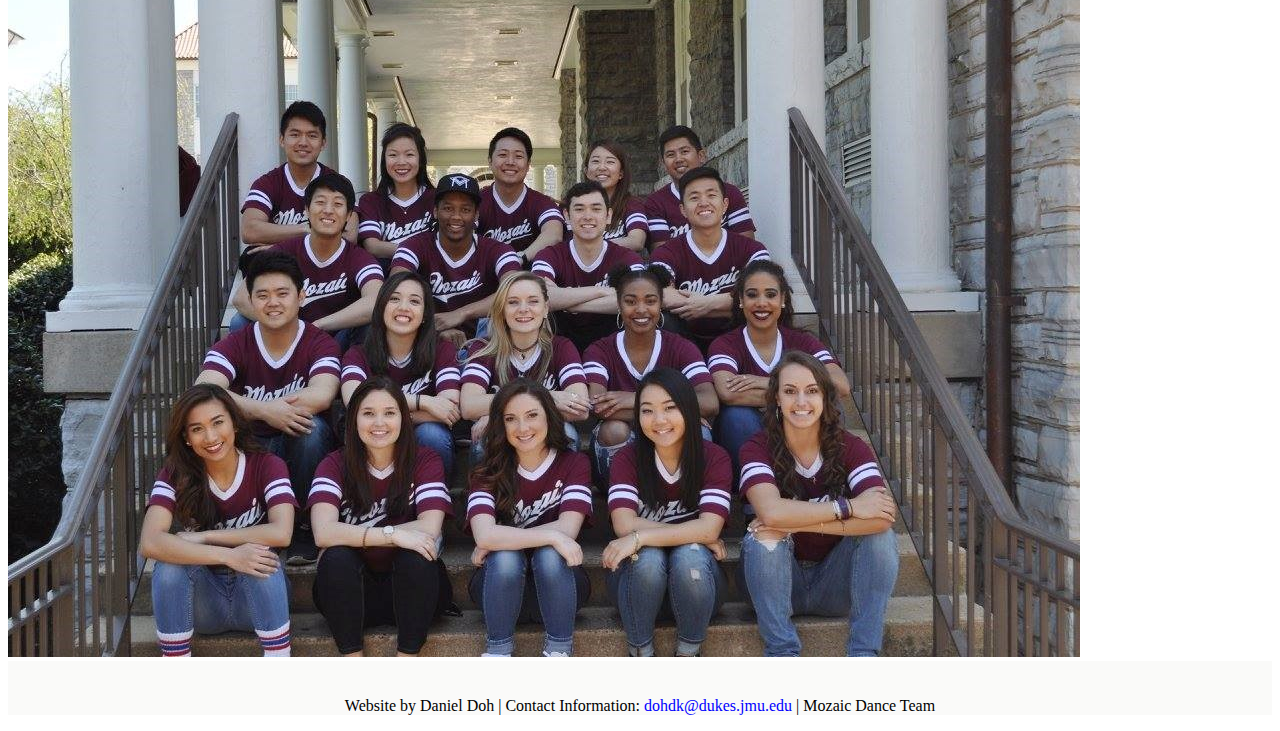
<file: about.html>
<!doctype html>
<html lang="en">
	<head>
		<meta charset="UTF-8">
		<meta name="description" content="About page for Mozaic">
	    <meta name="author" content="Daniel Doh">
		<meta name="viewport" content="width=device-width, initial-scale=1.0">
		<title>Mozaic Dance Team</title>

		<!-- Bootstrap v5.0.0-beta3 -->
		<link href="https://cdn.jsdelivr.net/npm/bootstrap@5.0.0-beta3/dist/css/bootstrap.min.css" rel="stylesheet" integrity="sha384-eOJMYsd53ii+scO/bJGFsiCZc+5NDVN2yr8+0RDqr0Ql0h+rP48ckxlpbzKgwra6" crossorigin="anonymous">
    	<script src="https://cdn.jsdelivr.net/npm/bootstrap@5.0.0-beta3/dist/js/bootstrap.bundle.min.js" integrity="sha384-JEW9xMcG8R+pH31jmWH6WWP0WintQrMb4s7ZOdauHnUtxwoG2vI5DkLtS3qm9Ekf" crossorigin="anonymous"></script>
		<link href="custom.css" rel="stylesheet" type="text/css" media="screen">
    <link rel="stylesheet" href="https://use.fontawesome.com/releases/v5.4.1/css/all.css">
    </head>

    <body>
        <div class="container">
            <header class="row">
                <div class="col-md-3">
                    <img id="logo" src="images/logo-1.png" alt="mozaic logo">
                </div> <!--end logo-->

                <nav class="col-md-9">
                    <ul class="nav justify-content-center">
                        <li class="nav-item">
                          <a class="nav-link active" aria-current="page" href="index.html">Home</a>
                        </li>
                        <li class="nav-item">
                            <a class="nav-link" href="about.html">About</a>
                          </li>
                        <li class="nav-item">
                          <a class="nav-link" href="events.html">Events</a>
                        </li>
                        <li class="nav-item">
                          <a class="nav-link" href="exec.html">Exec Board</a>
                        </li>
                        <li class="nav-item">
                          <a class="nav-link" href="contact.html" >Contact</a>
                        </li>
                      </ul>
                </nav>
            </header> <!-- end row header -->
            <div id="carouselExampleControls" class="carousel slide" data-bs-ride="carousel">
                <div class="carousel-inner">
                  <div class="carousel-item active">
                    <img src="images/group-1.jpg" class="d-block w-100" alt="group-1">
                  </div>
                  <div class="carousel-item">
                    <img src="images/group-2.jpg" class="d-block w-100" alt="group-2">
                  </div>
                  <div class="carousel-item">
                    <img src="images/group-3.jpg" class="d-block w-100" alt="group-3">
                  </div>
                  <div class="carousel-item">
                    <img src="images/group-4.jpg" class="d-block w-100" alt="group-4">
                  </div>
                </div>
                <button class="carousel-control-prev" type="button" data-bs-target="#carouselExampleControls" data-bs-slide="prev">
                  <span class="carousel-control-prev-icon" aria-hidden="true"></span>
                  <span class="visually-hidden">Previous</span>
                </button>
                <button class="carousel-control-next" type="button" data-bs-target="#carouselExampleControls" data-bs-slide="next">
                  <span class="carousel-control-next-icon" aria-hidden="true"></span>
                  <span class="visually-hidden">Next</span>
                </button>
              </div>

              <div class="row">
                  <div class="col-md-12">
                      <h1>About Us:</h1>
                </div>
            <div class="col-md-10">
                <p> Mozaic Dance Team is a open style dance team that is located in
                    James Madison University. We were founded in 2003 by four dancers who wanted
                    to bring cultural diversity at James Madison University. Currently we are a competitive
                    dance team that showcases many different styles of dance, whether it be hip hop,
                    RnB, contemporary, isolation, and much more.</p> <p>We also perform multiples performances
                    here at JMU. We showcase our team by contributing and volunteering through many different
                    organizations to showcase our team. Currently we are preparing for our biggest showcase
                    here at JMU called, Coalescence. If you or a team are interested in performing at 
                    Coalescence, click below.
            </div>

            <div class="col-md-3">
                <button type="button" class="btn btn-primary btn-lg"><a href="events.html">Learn more</a></button>
            </div>

            <hr style="width:100%;text-align:left;margin-left:0;margin-top: 2em;">

            <div class="col-md-12">
                <h2>Achievements:</h2>
                <ul>
                    <li>Prelude 2017: 2nd Place</li>
                    <li>Prelude 2018: 1st Place</li>
                    <li>Prelude 2019: 2nd Place</li>
                </ul>
            </div>

              <div class="row">
                <div class="col-md-4">
                <img class="img-fluid" id="old-moz-1" src="images/old-moz.jpg" alt="old-moz-1">
            </div>
            <div class="col-md-4">
                <img class="img-fluid" id="old-moz-2" src="images/old-moz-2.jpg" alt="old-moz-2">
            </div>
            <div class="col-md-4">
                <img class="img-fluid" id="old-moz-3" src="images/old-moz-3.jpg" alt="old-moz-3">
            </div>
              </div>
                  </div>
              </div>
              <footer class="padding-footer">
                <p>Website by Daniel Doh | Contact Information: <a href="mailto:dohdk@dukes.jmu.edu">dohdk@dukes.jmu.edu</a> | Mozaic Dance Team </p>
            </footer>
    </body>
    <style>
        h1 {
            padding-top: 1em;
        }
        .col-md-12 {
            padding-top: 2em;
        }
        li {
        font-size: 20px;
        display: list-item;
        text-align: -webkit-match-parent;
        }
        .col-md-10 {
            font-size: 20px;
        }
        .col-md-4 {
            padding-top: 2em;
        }
        .col-md-3 a {
            color: black;
        }
        .btn-primary {
    color: #fff;
    background-color: beige;
    border-color: beige;
        }
        .btn-primary:hover {
    color: #fff;
    background-color: khaki;
    border-color: khaki;
        }
    </style>
</html>
</file>
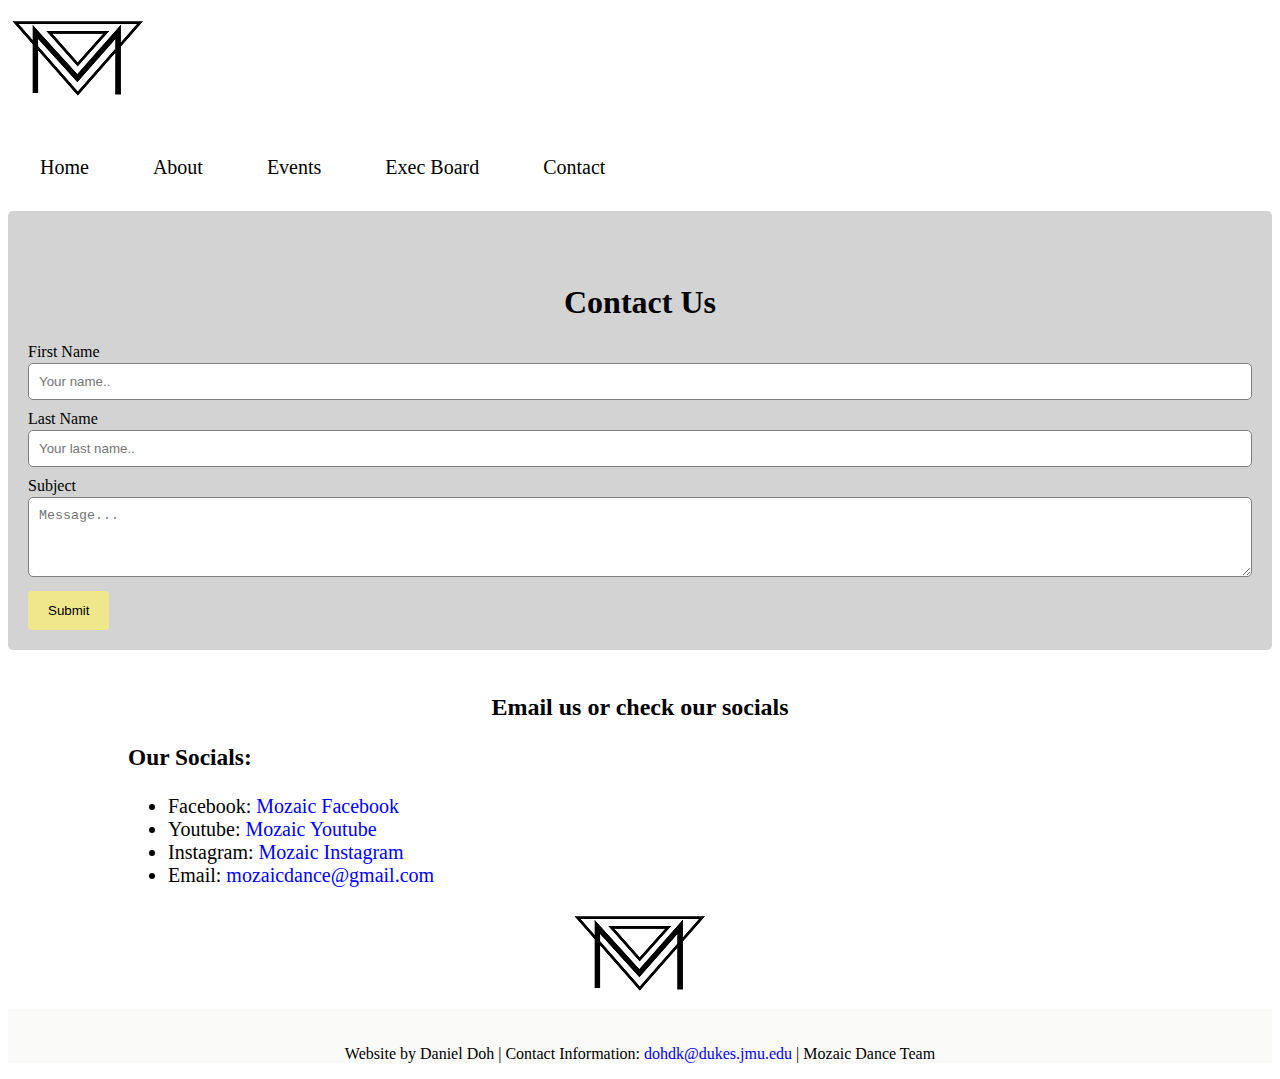
<file: contact.html>
<!doctype html>
<html lang="en">
	<head>
		<meta charset="UTF-8">
		<meta name="description" content="Contact page">
	    <meta name="author" content="Daniel Doh">
		<meta name="viewport" content="width=device-width, initial-scale=1.0">
		<title>Mozaic Dance Team</title>

		<!-- Bootstrap v5.0.0-beta3 -->
		<link href="https://cdn.jsdelivr.net/npm/bootstrap@5.0.0-beta3/dist/css/bootstrap.min.css" rel="stylesheet" integrity="sha384-eOJMYsd53ii+scO/bJGFsiCZc+5NDVN2yr8+0RDqr0Ql0h+rP48ckxlpbzKgwra6" crossorigin="anonymous">
    	<script src="https://cdn.jsdelivr.net/npm/bootstrap@5.0.0-beta3/dist/js/bootstrap.bundle.min.js" integrity="sha384-JEW9xMcG8R+pH31jmWH6WWP0WintQrMb4s7ZOdauHnUtxwoG2vI5DkLtS3qm9Ekf" crossorigin="anonymous"></script>
		<link href="custom.css" rel="stylesheet" type="text/css" media="screen">
    <link rel="stylesheet" href="https://use.fontawesome.com/releases/v5.4.1/css/all.css">
	</head>

    <body>
        <div class="container">
            <header class="row">
                <div class="col-md-3">
                    <img id="logo" src="images/logo-1.png" alt="mozaic logo">
                </div> <!--end logo-->
                <nav class="col-md-9">
                    <ul class="nav justify-content-center">
                        <li class="nav-item">
                          <a class="nav-link active" aria-current="page" href="index.html">Home</a>
                        </li>
                        <li class="nav-item">
                            <a class="nav-link" href="about.html">About</a>
                          </li>
                        <li class="nav-item">
                          <a class="nav-link" href="events.html">Events</a>
                        </li>
                        <li class="nav-item">
                          <a class="nav-link" href="exec.html">Exec Board</a>
                        </li>
                        <li class="nav-item">
                          <a class="nav-link" href="contact.html" >Contact</a>
                        </li>
                      </ul>
                </nav>
            </header> <!-- end row header -->
          
            <div class="contact">
                <div class="col-md-12">
                    <h1>Contact Us</h1>
                    <form action="mailto:mozaicdance@gmail.com">
                        <label for="first">First Name</label>
                        <input type="text" id="first" name="firstname" placeholder="Your name.." required>
                        <label for="last">Last Name</label>
                        <input type="text" id="last" name="lastname" placeholder="Your last name.." required>
                        <label for="subject">Subject</label>
                        <textarea id="subject" name="subject" placeholder="Message..." style="height:80px" required></textarea>
                        <input type="submit" value="Submit">
                      </form>
                </div>
            </div>
            </div>
            <div class="social">
                <div class="col-md-12">
                    <h2>Email us or check our socials</h2>
                </div>
            <div class="media">
                <div class="col-md-12">
                    <h3>Our Socials:</h3>
                    <ul>
                        <li>Facebook: <a href="https://www.facebook.com/mozaicdanceteam/" target="_blank">Mozaic Facebook</a></li>
                        <li>Youtube: <a href="https://www.youtube.com/channel/UCF3XAanutistMZGmY5cY_yw" target="_blank">Mozaic Youtube</a></li>
                        <li>Instagram: <a href="https://www.instagram.com/mozaicdanceteam/?hl=en" target="_blank">Mozaic Instagram</a></li>
                        <li>Email: <a href="mailto:mozaicdance@gmail.com">mozaicdance@gmail.com</a></li>
                    </ul>
                </div>
            </div>
            <div class="logo">
                <div class="col-md-12">
                    <img class="img-fluid" src="images/logo-1.png" alt="mozaic logo">
                </div>
            </div>

                <footer class="padding-footer">
                    <p>Website by Daniel Doh | Contact Information: <a href="mailto:dohdk@dukes.jmu.edu">dohdk@dukes.jmu.edu</a> | Mozaic Dance Team </p>
                </footer>
            <style>
                .logo {
                   display:block;
                   text-align: center;
                   
                }
                h1 {
                    text-align: center;
                    padding-top: 1em;
                }
                
                h2 {
                    text-align: center;
                    padding-top: 1em;
                    
                }

                .media {
                    font-size: 20px;
                    padding-left: 6em;
                }

                input[type=text], select, textarea {
                width: 100%;
                padding: 10px;
                border: 1px solid grey;
                border-radius: 5px;
                box-sizing: border-box;
                margin-top: 2px;
                margin-bottom: 10px;
                resize: vertical;
                }

                input[type=submit] {
                background-color: khaki;
                color: black;
                padding: 12px 20px;
                border: none;
                border-radius: 4px;
                cursor: pointer;
                }

                input[type=submit]:hover {
                background-color: beige;
                }

                .contact {
                border-radius: 5px;
                background-color: lightgrey;
                padding: 20px;
                }

                
            </style>
</body>
</html>
</file>
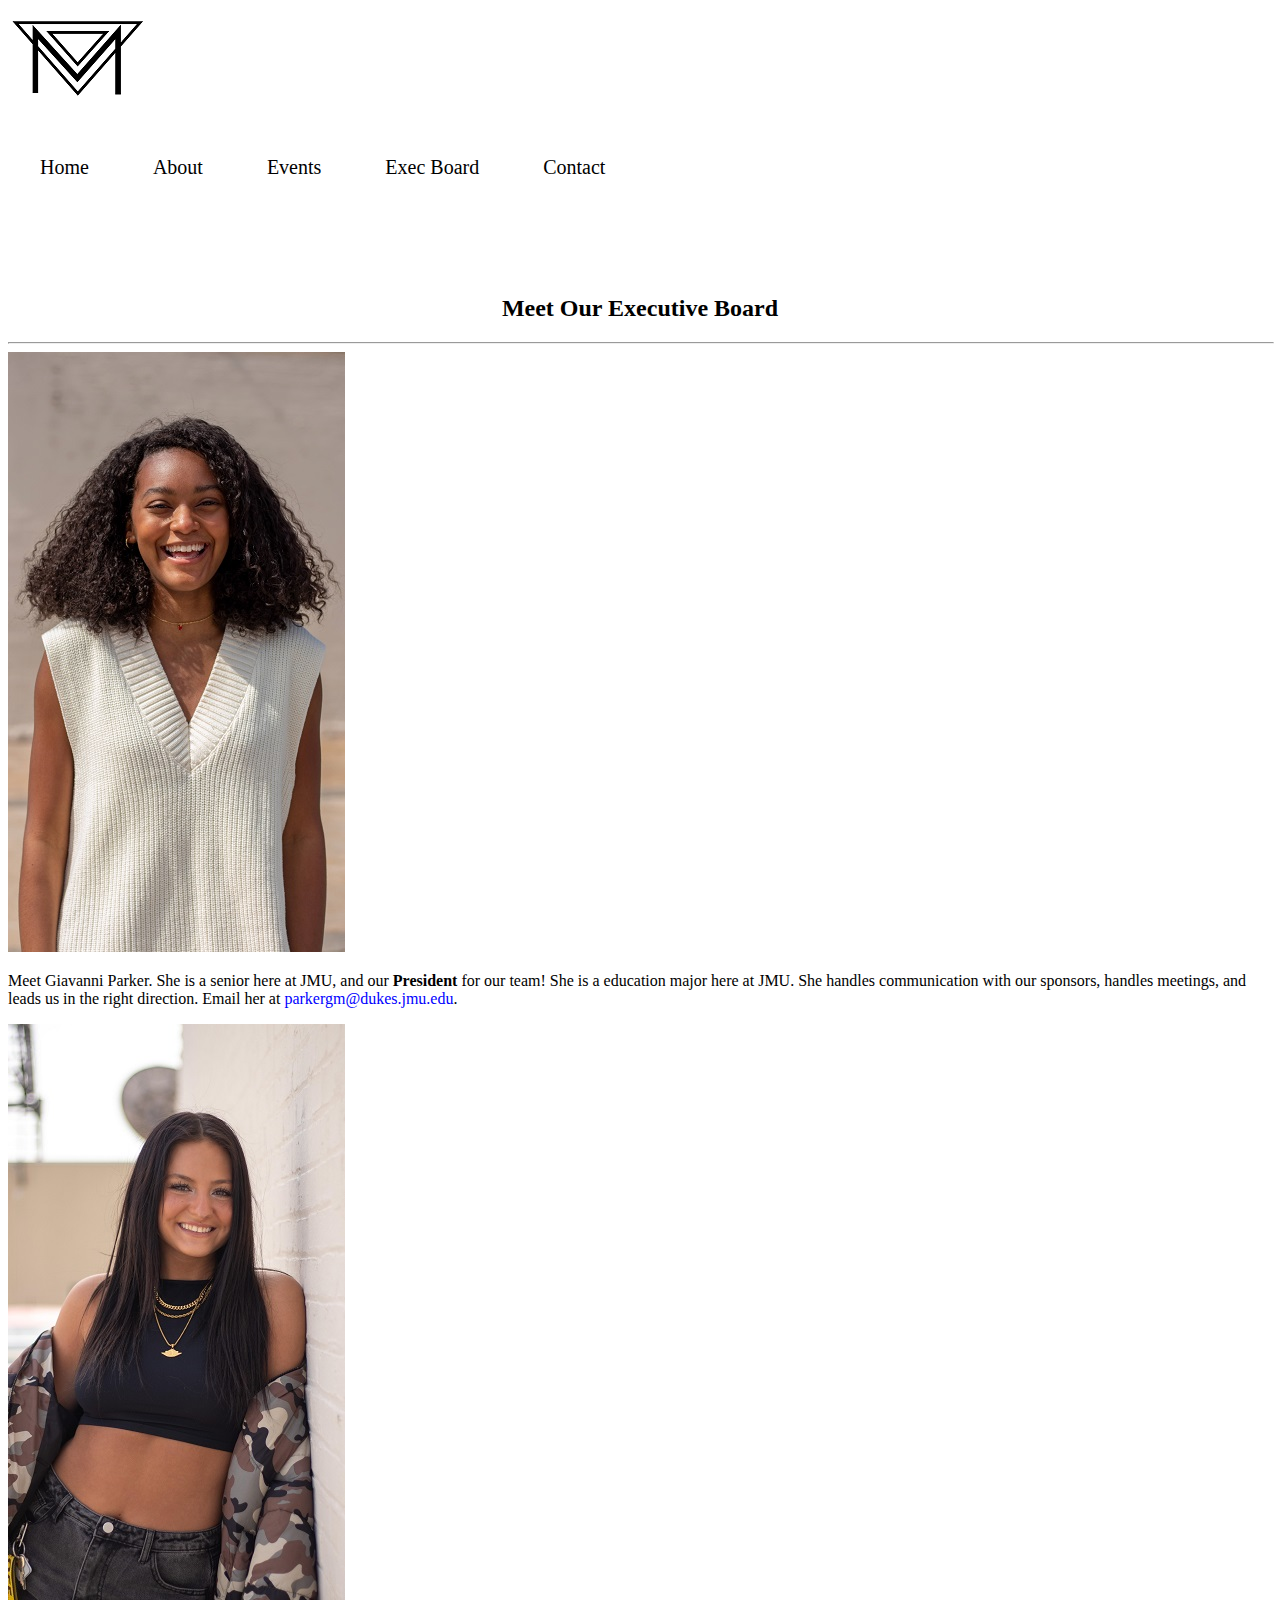
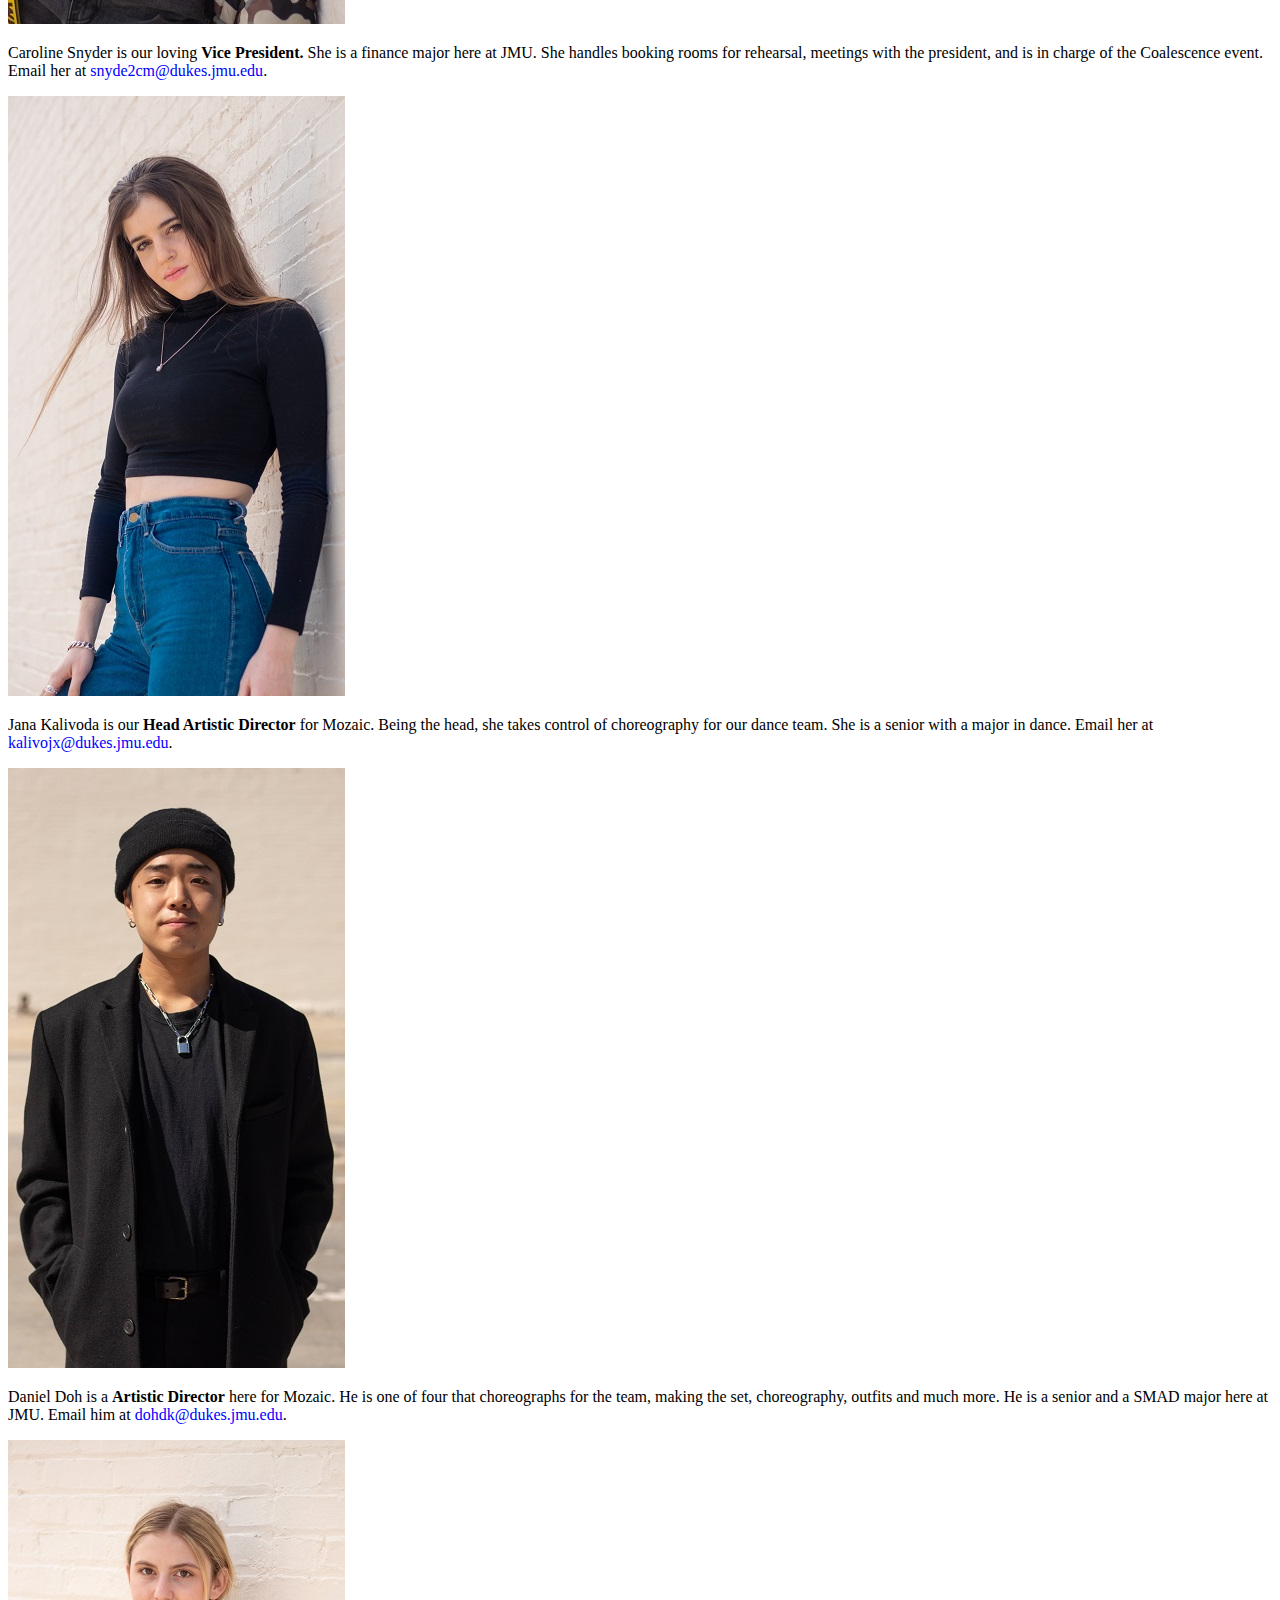
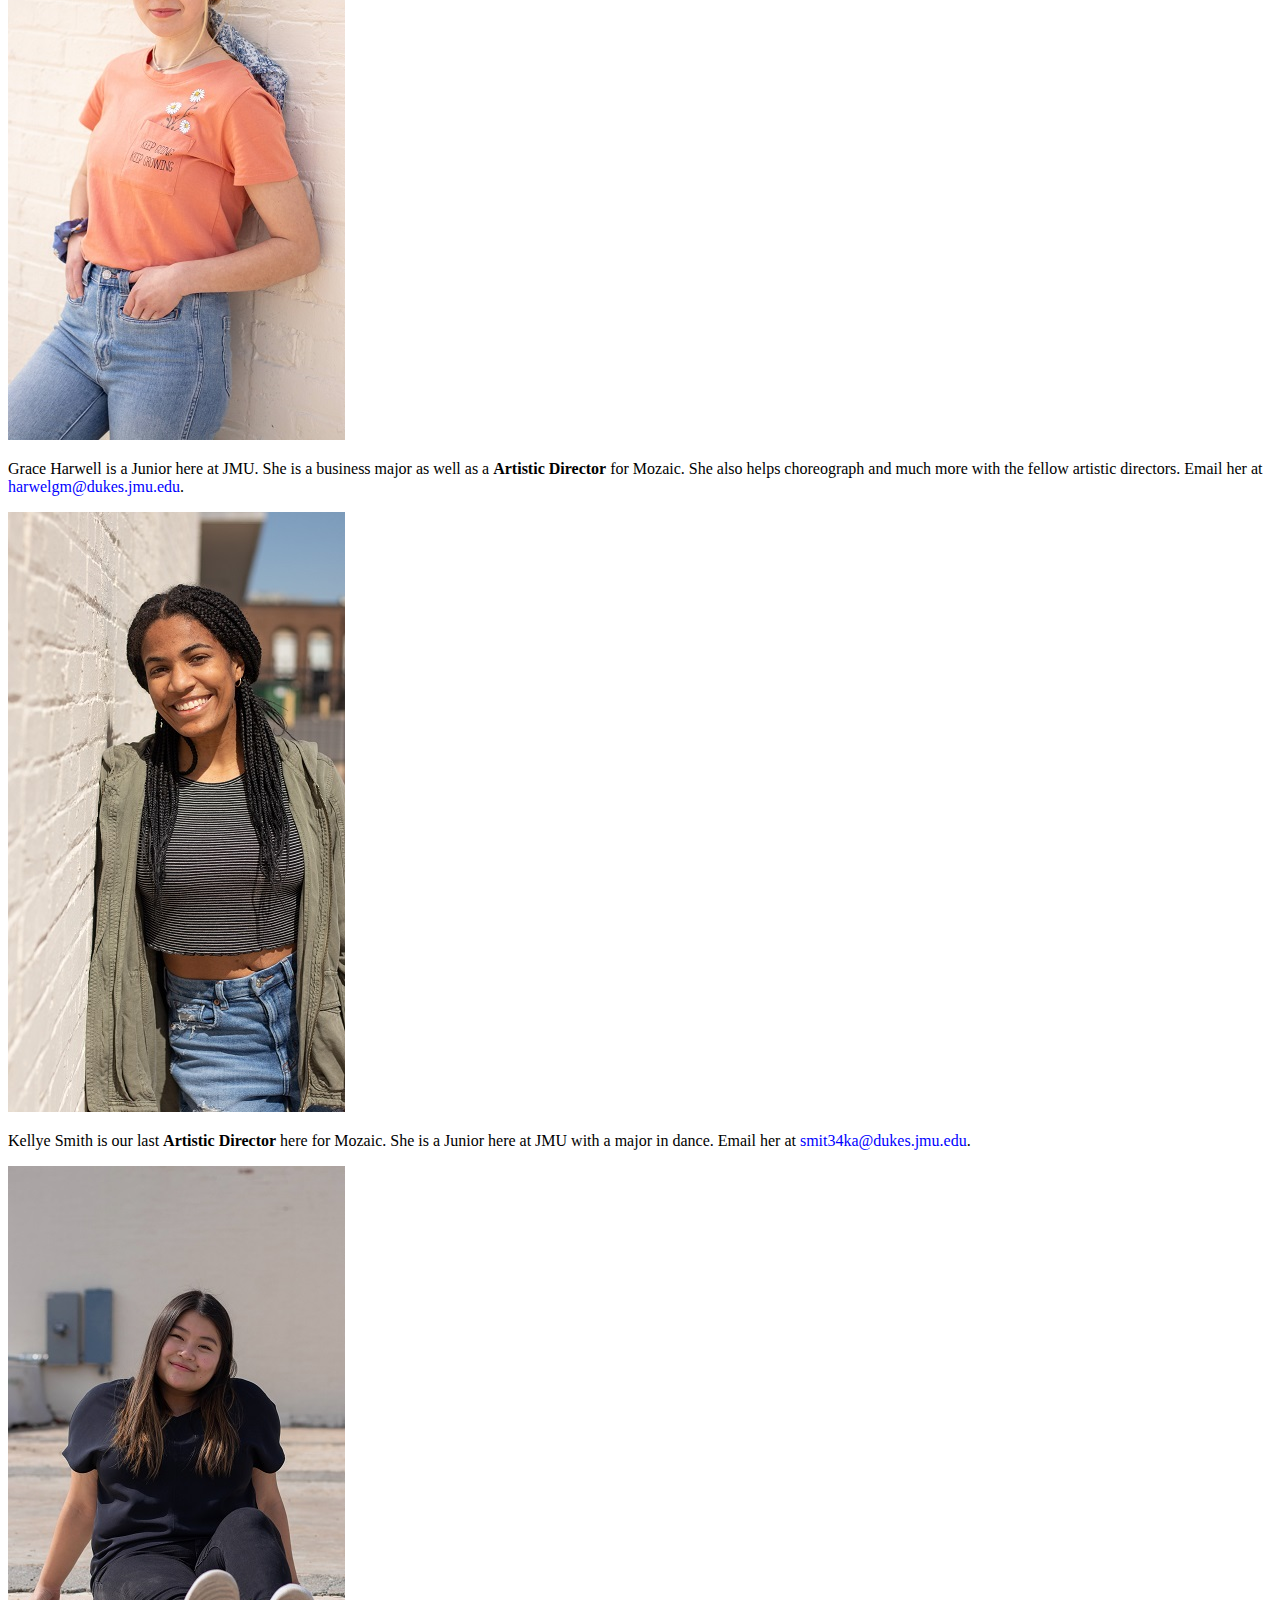
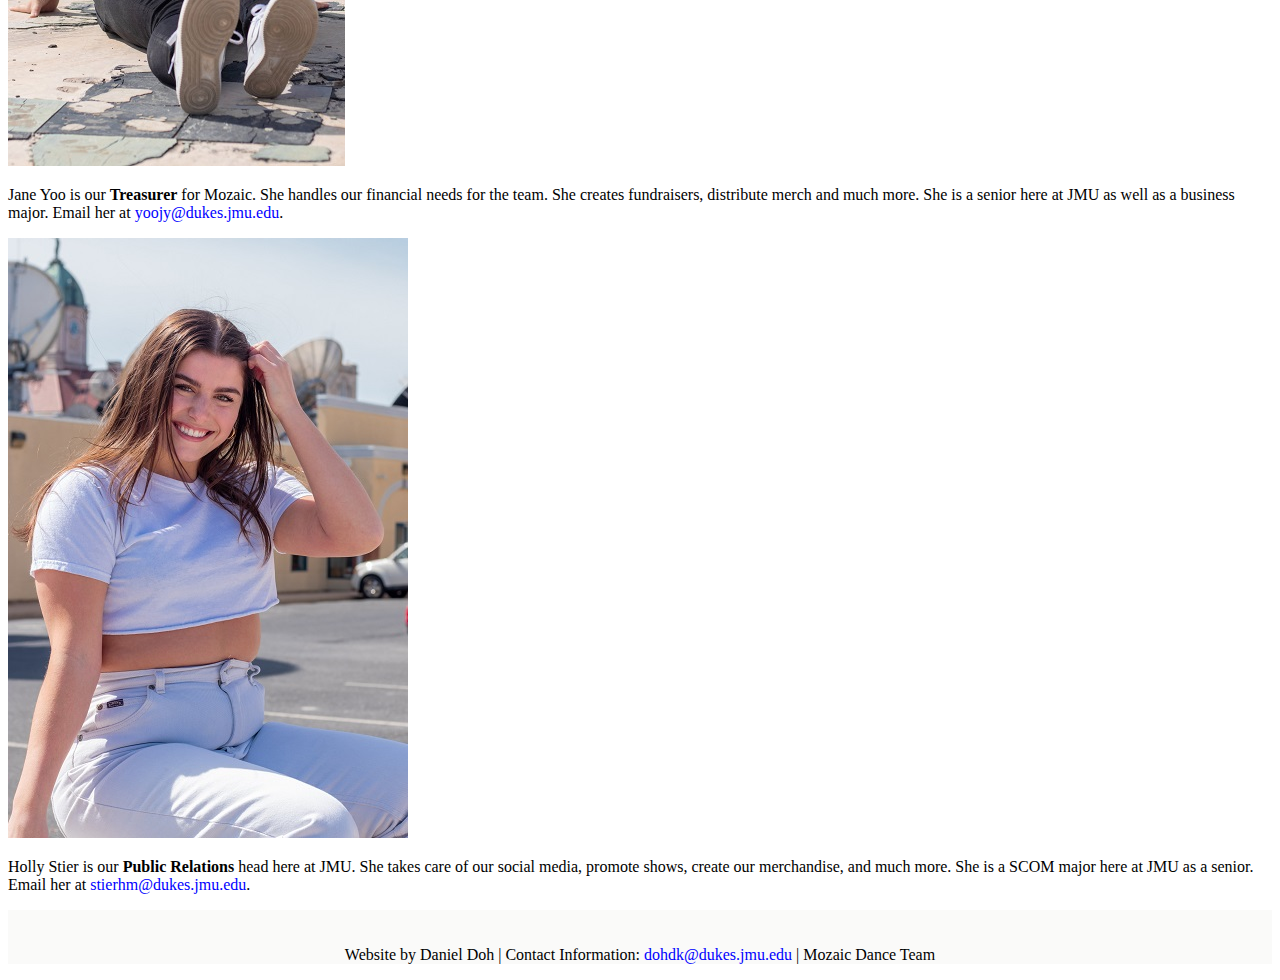
<file: exec.html>
<!doctype html>
<html lang="en">
	<head>
		<meta charset="UTF-8">
		<meta name="description" content="Page about Mozaic executive board">
	    <meta name="author" content="Daniel Doh">
		<meta name="viewport" content="width=device-width, initial-scale=1.0">
		<title>Mozaic Dance Team</title>

		<!-- Bootstrap v5.0.0-beta3 -->
		<link href="https://cdn.jsdelivr.net/npm/bootstrap@5.0.0-beta3/dist/css/bootstrap.min.css" rel="stylesheet" integrity="sha384-eOJMYsd53ii+scO/bJGFsiCZc+5NDVN2yr8+0RDqr0Ql0h+rP48ckxlpbzKgwra6" crossorigin="anonymous">
    	<script src="https://cdn.jsdelivr.net/npm/bootstrap@5.0.0-beta3/dist/js/bootstrap.bundle.min.js" integrity="sha384-JEW9xMcG8R+pH31jmWH6WWP0WintQrMb4s7ZOdauHnUtxwoG2vI5DkLtS3qm9Ekf" crossorigin="anonymous"></script>
		<link href="custom.css" rel="stylesheet" type="text/css" media="screen">
    <link rel="stylesheet" href="https://use.fontawesome.com/releases/v5.4.1/css/all.css">
	</head>

    <body>
        <div class="container">
            <header class="row">
                <div class="col-md-3">
                    <img id="logo" src="images/logo-1.png" alt="mozaic logo">
                </div> <!--end logo-->
                <nav class="col-md-9">
                    <ul class="nav justify-content-center">
                        <li class="nav-item">
                          <a class="nav-link active" aria-current="page" href="index.html">Home</a>
                        </li>
                        <li class="nav-item">
                            <a class="nav-link" href="about.html">About</a>
                          </li>
                        <li class="nav-item">
                          <a class="nav-link" href="events.html">Events</a>
                        </li>
                        <li class="nav-item">
                          <a class="nav-link" href="exec.html">Exec Board</a>
                        </li>
                        <li class="nav-item">
                          <a class="nav-link" href="contact.html">Contact</a>
                        </li>
                      </ul>
                </nav>
            </header> <!-- end row header -->
            <div class="header">
                <div class="col-md-12">
                    <h2>Meet Our Executive Board</h2>
                </div>
            </div>
            <hr style="width:100%;text-align:left;margin-left:0">

            <div class="exec">
                <div class="row">
                    <div class="col-md-4">
                      <img class="img-fluid" id="gia" src="images/gia-1.jpg" alt="gia=pic">
                      <p>Meet Giavanni Parker. She is a senior here at JMU, and our <b>President</b> for our team! 
                        She is a education major here at JMU.
                        She handles communication with our sponsors, handles meetings, and leads us in the right direction.
                        Email her at <a href="mailto:parkergm@dukes.jmu.edu">parkergm@dukes.jmu.edu</a>.
                      </p>
                    </div>
                    
                    <div class="col-md-4">
                    <img class="img-fluid" id="caroline" src="images/caroline-1.jpg" alt="caroline-pic">
                    <p>Caroline Snyder is our loving <b>Vice President.</b> She is a finance major here at JMU. She handles
                        booking rooms for rehearsal, meetings with the president, and is in charge of the Coalescence event. 
                        Email her at <a href="mailto:snyde2cm@dukes.jmu.edu">snyde2cm@dukes.jmu.edu</a>.
                   </p>
                  </div>
                  <div class="col-md-4">
                    <img class="img-fluid" id="jana" src="images/jana-1.jpg" alt="jana-pic">
                    <p>Jana Kalivoda is our <b>Head Artistic Director</b> for Mozaic. Being the head, she takes control
                        of choreography for our dance team. She is a senior with a major in dance. Email her at 
                        <a href="mailto:kalivojx@dukes.jmu.edu">kalivojx@dukes.jmu.edu</a>.
                   </p>
                  </div>
                  </div>
            <div class="exec2">
                <div class="row">
                    <div class="col-md-4">
                        <img class="img-fluid" id="daniel" src="images/daniel-1.jpg" alt="daniel-pic">
                        <p>Daniel Doh is a <b>Artistic Director</b> here for Mozaic. He is one of four that choreographs
                            for the team, making the set, choreography, outfits and much more. He is a senior 
                            and a SMAD major here at JMU. Email him at <a href="mailto:dohdk@dukes.jmu.edu">dohdk@dukes.jmu.edu</a>.
                       </p>
                    </div>
                    <div class="col-md-4">
                        <img class="img-fluid" id="grace" src="images/grace-1.jpg" alt="grace-pic">
                        <p>Grace Harwell is a Junior here at JMU. She is a business major as well as a <b>Artistic Director</b> 
                            for Mozaic. She also helps choreograph and much more with the fellow artistic directors.
                            Email her at <a href="mailto:harwelgm@dukes.jmu.edu">harwelgm@dukes.jmu.edu</a>.
                       </p>
                    </div>
                    <div class="col-md-4">
                        <img class="img-fluid" id="kellye" src="images/kellye-1.jpg" alt="kellye-pic">
                        <p>Kellye Smith is our last <b>Artistic Director</b> here for Mozaic. She is a Junior here at JMU 
                            with a major in dance. Email her at <a href="mailto:smit34ka@dukes.jmu.edu">smit34ka@dukes.jmu.edu</a>.
                       </p>
                    </div>
                </div>
            </div>
            <div class="exec3">
                <div class="row">
                    <div class="col-md-4 offset-md-2">
                        <img class="img-fluid" id="jane" src="images/jane-1.jpg" alt="jane-pic">
                        <p>Jane Yoo is our <b>Treasurer</b> for Mozaic. She handles our financial needs for the team.
                            She creates fundraisers, distribute merch and much more. She is a senior here at JMU as well 
                            as a business major. Email her at <a href="mailto:yoojy@dukes.jmu.edu">yoojy@dukes.jmu.edu</a>.
                       </p>
                    </div>
            <div class="col-md-5">
                <img class="img-fluid" id="holly" src="images/holly-1.jpg" alt="holly-pic">
                <p>Holly Stier is our <b>Public Relations</b> head here at JMU. She takes care of our social media,
                    promote shows, create our merchandise, and much more. She is a SCOM major here at JMU as a senior.
                    Email her at <a href="mailto:stierhm@dukes.jmu.edu">stierhm@dukes.jmu.edu</a>.
                       </p>
            </div>
                </div>
            </div>
            <footer class="padding-footer">
                <p>Website by Daniel Doh | Contact Information: <a href="mailto:dohdk@dukes.jmu.edu">dohdk@dukes.jmu.edu</a> | Mozaic Dance Team </p>
            </footer>     
               
            <style>
                .header {
                    text-align: center;
                    padding-top: 4em;
                }
      
            </style>
        </body>
        </html>
</file>
<file: custom.css>
@import url('https://fonts.googleapis.com/css2?family=Poppins:wght@400;500;600;700&family=Ubuntu:wght@400;500;700&display=swap');

body {
    animation: transitionIn 1s;
}

@keyframes transitionIn {
    from {
        opacity: 0;
        transform: translateY(-10px);
    }

    to {
        opacity: 1;
        transform: translateY(0);
    }
}

a {
    color: blue;
    text-decoration: none;
}


img, svg {
    vertical-align: center;
}

ul {
    margin-top: 10px;
    margin-bottom: 1rem;
}

.nav-link {
    display: block;
    padding: 2rem;
    text-decoration: none;
    transition: color .15s ease-in-out,background-color .15s ease-in-out,border-color .15s ease-in-out;
    color: black;
}

.nav {
    display: flex;
    font-size: 20px;
    flex-wrap: wrap;
    padding-left: 0;
    margin-bottom: 0;
    list-style: none;
    text-align: center;
}

.justify-content-center {
    justify-content: left!important;
}

footer {
    grid-column:1/13;
    background-color: #fafaf9;
}
.padding-footer {
     padding-top: 20px;
     text-align: center;
}
</file>
